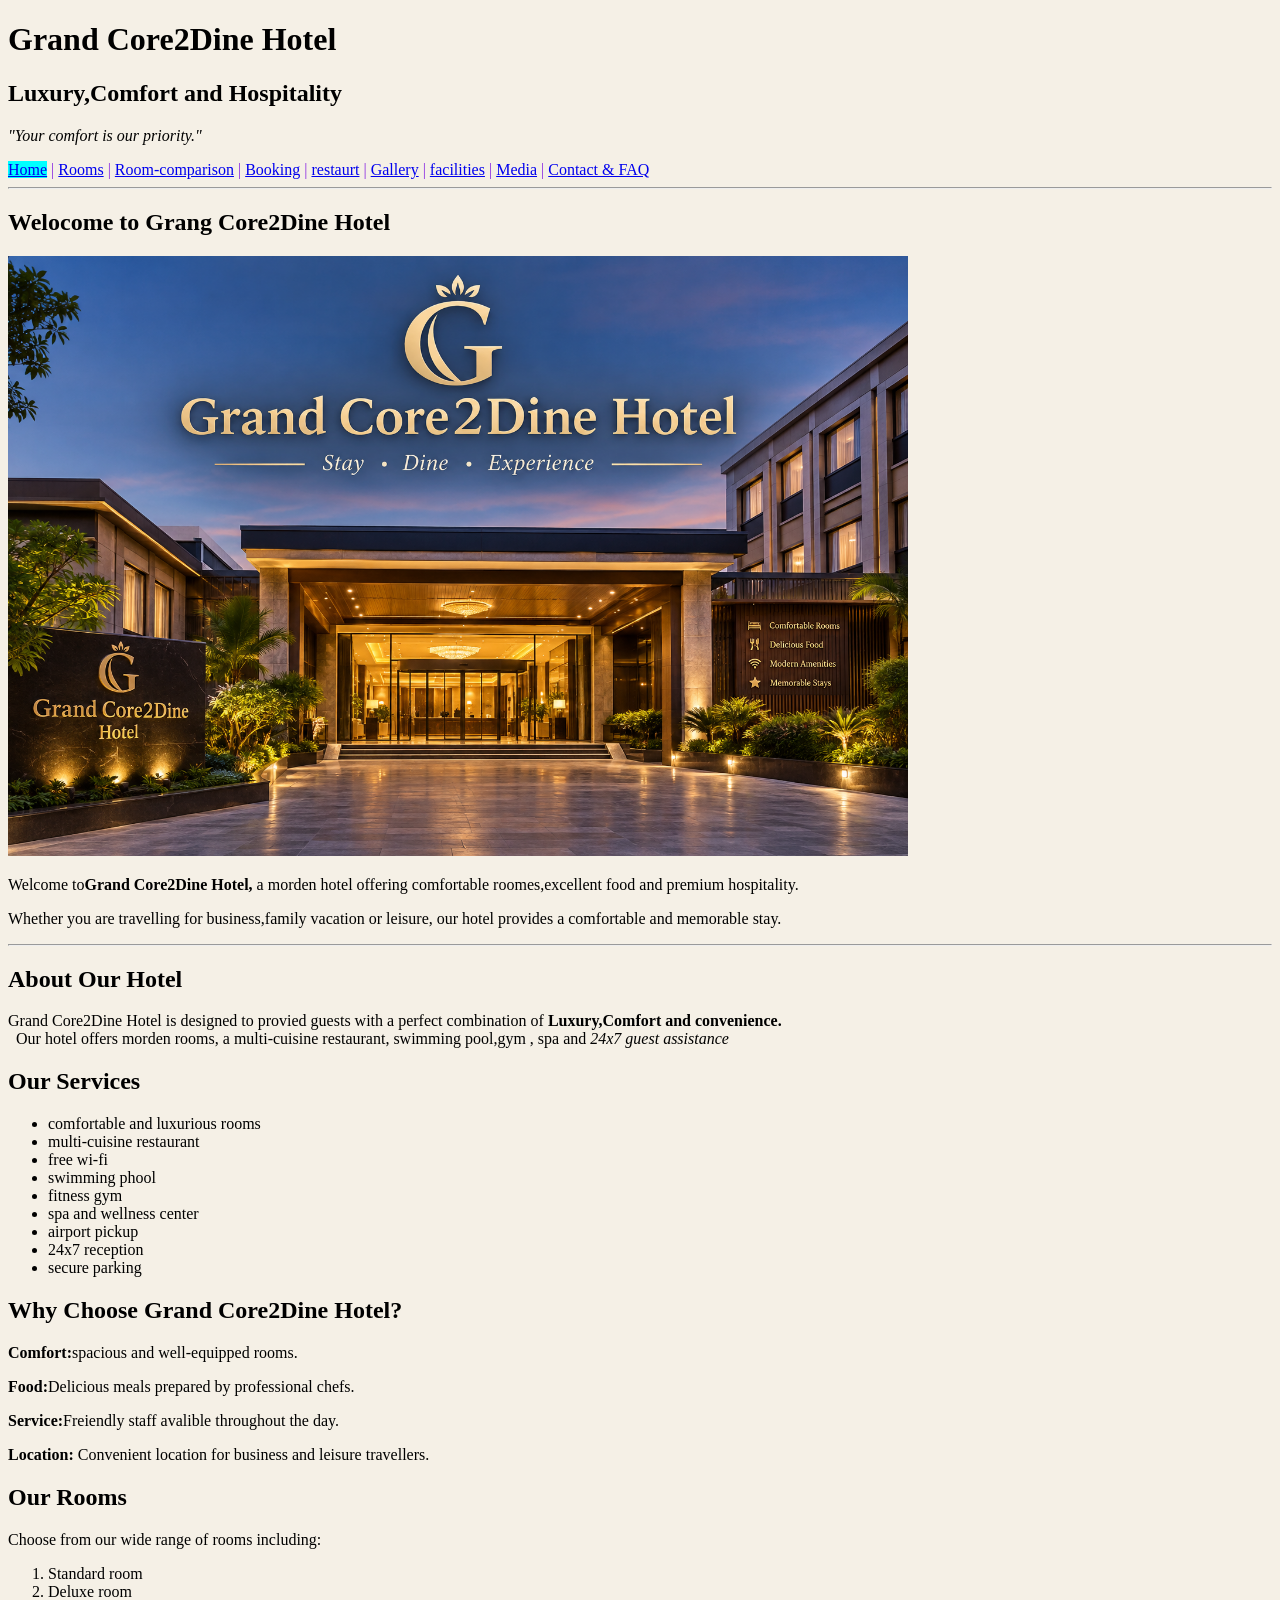
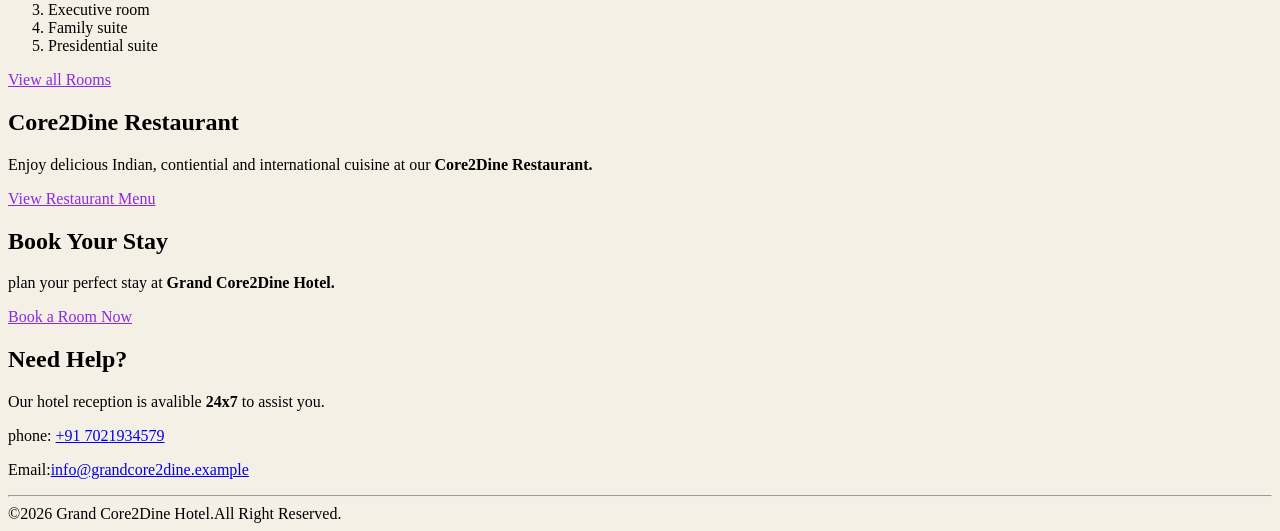
<file: index.html>
<!DOCTYPE html>
<html lang="en">
<head>
    <meta charset="UTF-8">
    <meta name="viewport" content="width=device-width, initial-scale=1.0">
    <link rel="stylesheet" href="stylee.css">
    <title>Document</title>
</head>
<body>
    <header>
        <h1>Grand Core2Dine Hotel</h1>
        <h2>Luxury,Comfort and Hospitality</h2>
        <p><em>"Your comfort is our priority."</em></p>
        </header>
        <nav class="nav" style="color: blueviolet;">
            <a href="index.html" style="background-color: aqua;">Home</a> |
            <a href="roooms.html">Rooms</a> |
            <a href="room-comparison.html">Room-comparison</a> |
            <a href="booking.html">Booking</a> |
            <a href="restaurt.html">restaurt</a> |
            <a href="gallery.html">Gallery</a> |
            <a href="facilities.html">facilities</a> |
            <a href="media.html">Media</a> |
            <a href="contact.html">Contact & FAQ</a>

        </nav>
        <main>
        <hr>
        <h2>Welocome to Grang Core2Dine Hotel</h2>
            <image src="assets/images/grand_hotel.png" width="900" hight="300"></image>
            <p>Welcome to<strong>Grand Core2Dine Hotel,</strong> a morden hotel offering comfortable roomes,excellent food and premium hospitality. </p>
            <p>Whether you are travelling for business,family vacation or leisure, our hotel provides a <mark>comfortable and memorable stay.</mark></p>
       <hr>
       <h2>About Our Hotel</h2>
       <p1>Grand Core2Dine Hotel is designed to provied guests with a perfect combination of <b> Luxury,Comfort and convenience.</b></p1><br>&nbsp;
<p1>Our hotel offers morden rooms, a multi-cuisine restaurant, swimming pool,gym , spa and <i>24x7 guest assistance</i></p1>
<h2>Our Services</h2>
<ul>
    <li>comfortable and luxurious rooms</li>
    <li>multi-cuisine restaurant</li>
    <li>free wi-fi</li>
    <li>swimming phool</li>
    <li>fitness gym</li>
    <li>spa and wellness center</li>
    <li>airport pickup</li>
    <li>24x7 reception</li>
    <li>secure parking</li>
</ul>
<h2>Why Choose Grand Core2Dine Hotel?</h2>
<p><b>Comfort:</b>spacious and well-equipped rooms.</p>
<p><b>Food:</b>Delicious meals prepared by professional chefs.</p>
<p><b>Service:</b>Freiendly staff avalible throughout the day.</p>
<p><b>Location:</b> Convenient location for business and leisure travellers.</p>
<h2>Our Rooms</h2>
<p>Choose from our wide range of rooms including:</p>
<ol>
    <li>Standard room</li>
    <li>Deluxe room</li>
    <li>Executive room</li>
    <li>Family suite</li>
    <li>Presidential suite</li>
</ol>
<a href="roooms.html" style="color: blueviolet;">View all Rooms</a>
<h2>Core2Dine Restaurant</h2>
<p>Enjoy delicious Indian, contiential and international cuisine at our <b>Core2Dine Restaurant.</b></p>
<a href="restaurt.html" style="color:blueviolet;">View Restaurant Menu</a>
<h2>Book Your Stay</h2>
<p>plan your perfect stay at <b>Grand Core2Dine Hotel.</b></p>
<a href="roooms.html" style="color: blueviolet;">Book a Room Now</a>
<h2>Need Help?</h2>
<p>Our hotel reception is avalible <b>24x7</b> to assist you.</p>
<p>phone: <a href="tel:+91 7021934579">+91 7021934579</a></p>
<p>Email:<a href="email:info@grandcore2dine.example">info@grandcore2dine.example</a></p>
<hr>
<footer>
    &copy;2026 Grand Core2Dine Hotel.All Right Reserved.
</footer>

        </main>
  
</body>
</html>
</file>
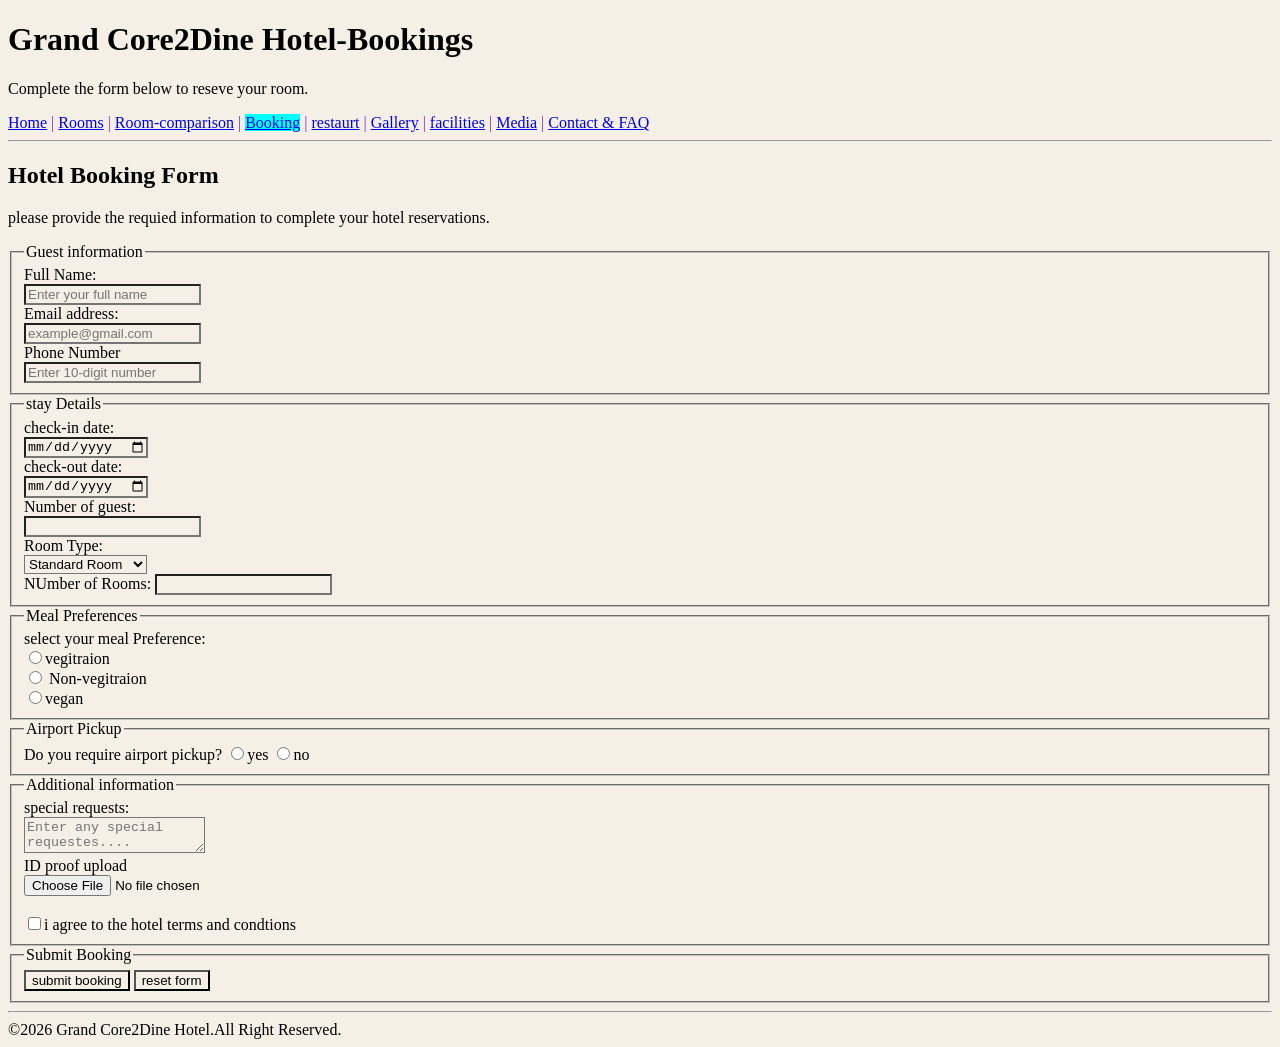
<file: booking.html>
<!DOCTYPE html>
<html lang="en">
<head>
    <meta charset="UTF-8">
     <link rel="stylesheet" href="stylee.css">
    <meta name="viewport" content="width=device-width, initial-scale=1.0">
    <title>Document</title>
</head>
<body>
    <header>
         <h1>Grand Core2Dine Hotel-Bookings</h1>
         <p>Complete the form below to reseve your room.</p>
         <nav class="nav" style="color: blueviolet;">
            <a href="index.html">Home</a> |
            <a href="roooms.html">Rooms</a> |
            <a href="room-comparison.html">Room-comparison</a> |
            <a href="booking.html" style="background-color: aqua;">Booking</a> |
            <a href="restaurt.html">restaurt</a> |
            <a href="gallery.html">Gallery</a> |
            <a href="facilities.html">facilities</a> |
            <a href="media.html">Media</a> |
            <a href="contact.html">Contact & FAQ</a>
            <nav>
<hr>
    </header>
    <main>
    <h2>Hotel Booking Form</h2>
    <p>please provide the requied information to complete your hotel reservations. </p>
    <form>
        <fieldset>
            <legend>
                Guest information
            </legend>
            <label>Full Name:</label><br>
            <input type="text" placeholder="Enter your full name"><br>
            <label>
                Email address:
            </label><br>
            <input type="email" placeholder="example@gmail.com">
            <br>
            <label>Phone Number</label><br>
            <input  type="tel" placeholder="Enter 10-digit number">
        </fieldset>
        <fieldset>
            <legend>stay Details</legend>
            <label>check-in date:</label><br>
            <input type="date"><br>
            <label>check-out date:</label><br>
            <input type="date">
            <br>
            <label>Number of guest:</label>
            <br>
            <input type="number"><br>
            <label>Room Type:</label><br>
            <select placeholder="---select Room TYpe---">
                <option>Standard Room</option>
                <option>Deluxe Room</option>
                <optio>Executive Room</option>
                <option>Family suite</option>
                <option>Presidential suits</option>
            </select>
            <br>
            <label>NUmber of Rooms:</label>
            <input type="number">
        </fieldset>
        <fieldset>
            <legend>Meal Preferences</legend>
            <label>select your meal Preference:</label><br>
            <input type="radio">vegitraion<br>
            <input type="radio"> Non-vegitraion<br>
            <input type="radio">vegan
        </fieldset>
        <fieldset>
            <legend>Airport Pickup</legend>
            <label>Do you require airport pickup?</label>
            <input type="radio">yes
            <input type="radio">no
        </fieldset>
        <fieldset>
            <legend>Additional information</legend>
            <label>special requests:</label>
            <br>
            <textarea placeholder="Enter any special requestes...."></textarea>
            <br>
            <label>ID proof upload</label>
            <br>
            <input type="file">
            <br><br>
            <input type="checkbox">i agree to the hotel terms and condtions
        </fieldset>
        <fieldset>
            <legend>Submit Booking</legend>
            <input type="submit" value="submit booking">
            <input type="reset" value="reset form">
        </fieldset>
    </form>
    </main>
    <hr>
     <footer>
    &copy;2026 Grand Core2Dine Hotel.All Right Reserved.
</footer>
</body>
</html>
</file>
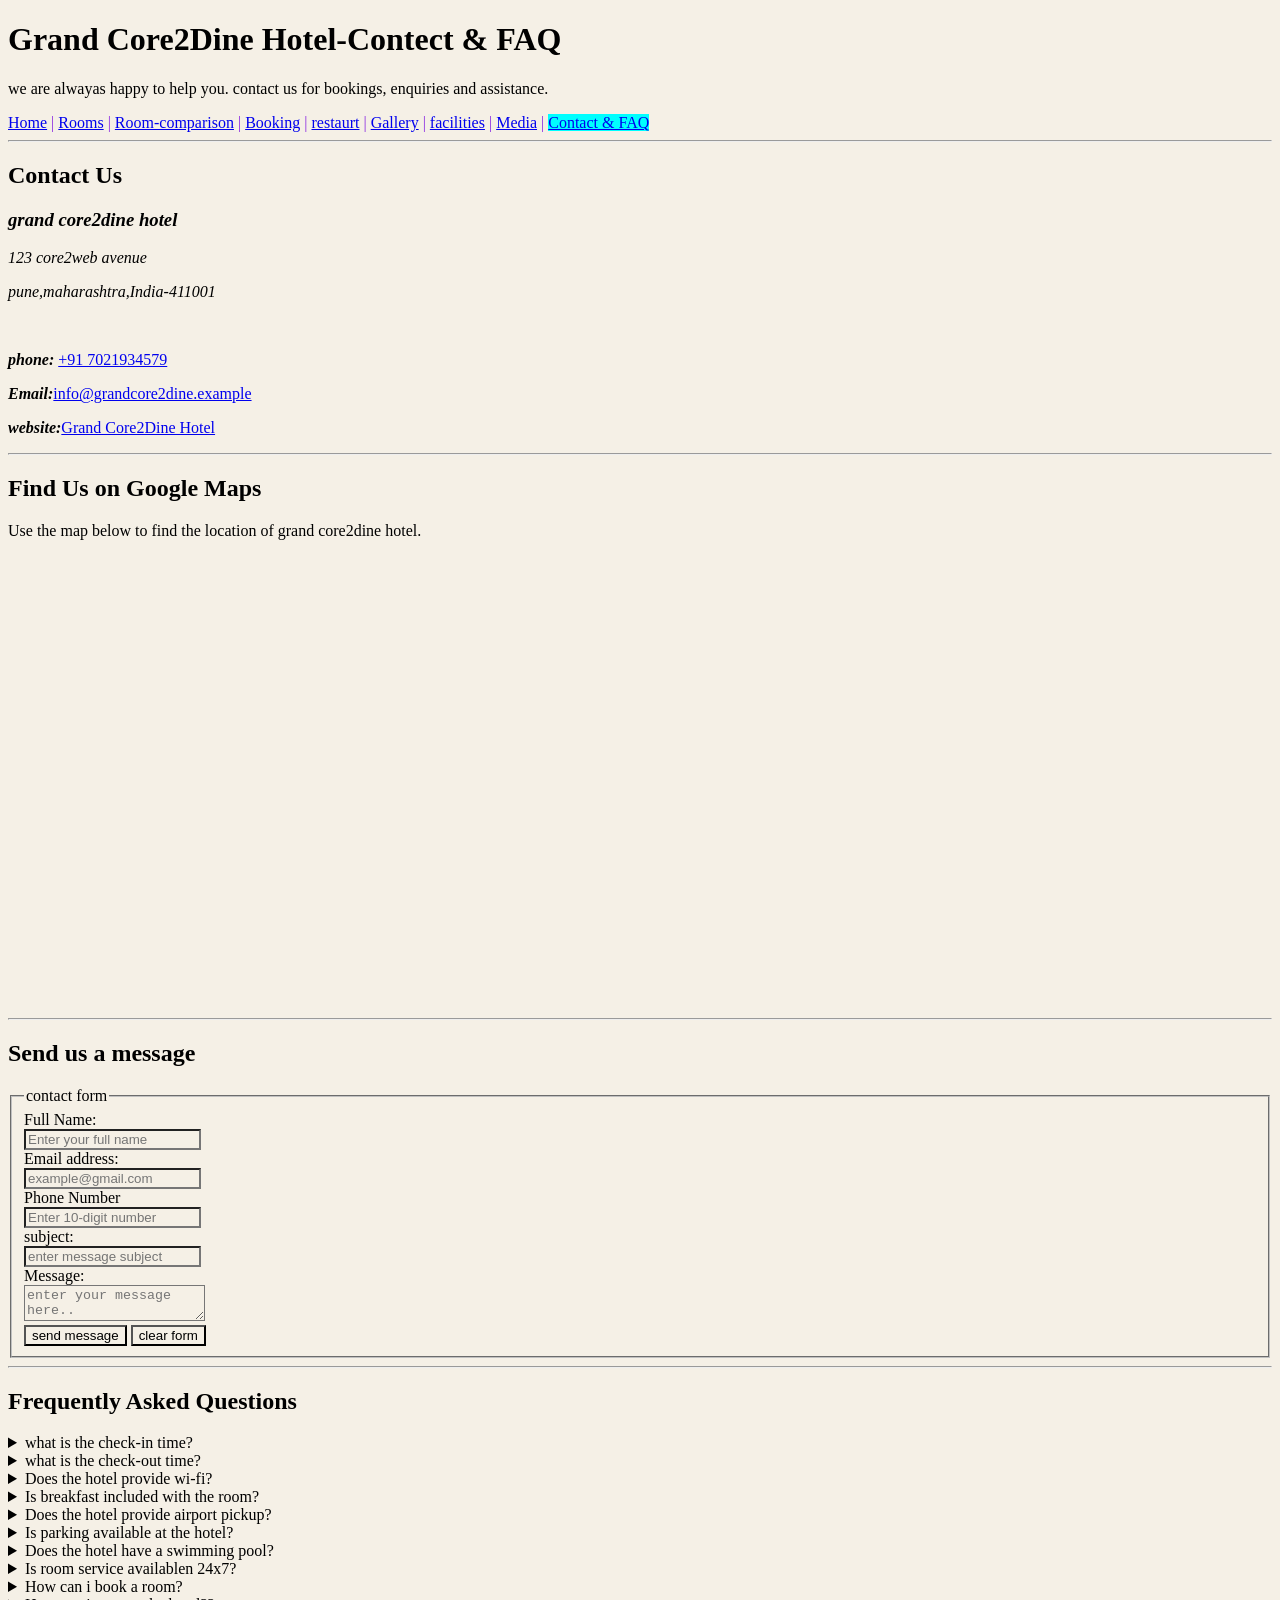
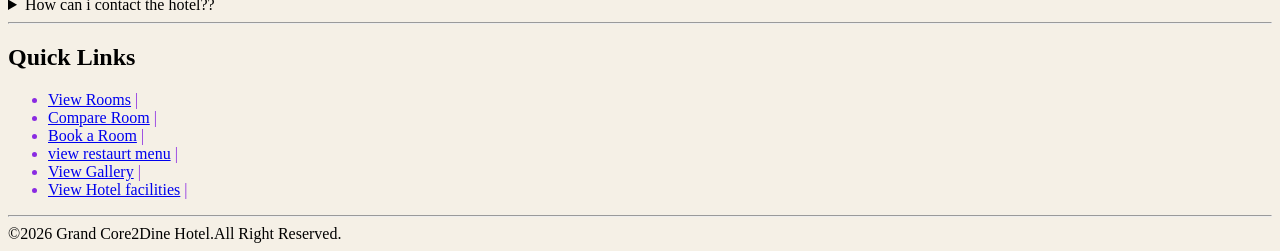
<file: contact.html>
<!DOCTYPE html>
<html lang="en">
<head>
    <meta charset="UTF-8">
     <link rel="stylesheet" href="stylee.css">
    <meta name="viewport" content="width=device-width, initial-scale=1.0">
    <title>Document</title>
</head>
<body>
    <header>
 <h1>Grand Core2Dine Hotel-Contect & FAQ</h1>
         <p>we are alwayas happy to help you. contact us for bookings, enquiries and assistance.</p>
         <nav class="nav" style="color: blueviolet;">
            <a href="index.html">Home</a> |
            <a href="roooms.html">Rooms</a> |
            <a href="room-comparison.html">Room-comparison</a> |
            <a href="booking.html">Booking</a> |
            <a href="restaurt.html">restaurt</a> |
            <a href="gallery.html">Gallery</a> |
            <a href="facilities.html">facilities</a> |
            <a href="media.html">Media</a> |
            <a href="contact.html" style="background-color: aqua;">Contact & FAQ</a>
            <nav>
                <hr>
    </header>
    <main> 
<h2>Contact Us</h2>
<h3><i>grand core2dine hotel</i></h3>
<p><em>123 core2web avenue</em></p>
<p><em>pune,maharashtra,India-411001</em></p>
<br>
<p><b><i>phone: </i></b><a href="tel:+91 7021934579">+91 7021934579</a></p>
<p><b><i>Email:</i></b><a href="email:info@grandcore2dine.example">info@grandcore2dine.example</a></p>
<p><b><i>website:</i></b><a href="index.html">Grand Core2Dine Hotel</a> </p>
<hr>
<h2>Find Us on Google Maps</h2>
<p>Use the map below to find the location of grand  core2dine hotel.</p>
<iframe src="https://www.google.com/maps/embed?pb=!1m14!1m12!1m3!1d60549.36367028144!2d73.82141145000001!3d18.468468499999997!2m3!1f0!2f0!3f0!3m2!1i1024!2i768!4f13.1!5e0!3m2!1sen!2sin!4v1793089411716!5m2!1sen!2sin" width="600" height="450" style="border:0;" allowfullscreen="" loading="lazy" referrerpolicy="strict-origin-when-cross-origin"></iframe>
<hr>
<h2>Send  us a message</h2>
<form>
    <fieldset>
        <legend>contact form</legend>
         <label>Full Name:</label><br>
            <input type="text" placeholder="Enter your full name"><br>
            <label>
                Email address:
            </label><br>
            <input type="email" placeholder="example@gmail.com">
            <br>
            <label>Phone Number</label><br>
            <input  type="tel" placeholder="Enter 10-digit number"><br>
        <label>subject:</label><br>
        <input type="text" placeholder="enter message subject">
        <br>
        <label>Message:</label><br>
        <textarea placeholder="enter your message here.." width="100" height="70"></textarea>
        <br>
        <input type="button" value="send message">
        <input type="button" value="clear form">
    </fieldset>
    </form>
    <hr>
    <h2>Frequently Asked Questions</h2>
    <details><summary>what is the check-in time?</summary>
         <p>time is 10:00am</p>
    </details>
     <details><summary>what is the check-out time?</summary>
         <p>time is 12:00am</p>
    </details>
     <details><summary>Does the hotel provide wi-fi?</summary>
         <p>Yes</p>
    </details>
     <details><summary>Is breakfast included with the room?</summary>
         <p>It depends on your booking n type of room.</p>
    </details>
     <details><summary>Does the hotel provide airport pickup?</summary>
         <p>Yes</p>
    </details>
     <details><summary>Is parking available at the hotel?</summary>
         <p>Yes</p>
    </details>
     <details><summary>Does the hotel have a swimming pool?</summary>
         <p>Yes</p>
    </details>
     <details><summary>Is room service availablen 24x7?</summary>
         <p>Yes</p>
    </details>
     <details><summary>How can i book a room?</summary>
         <p>you can use our online booking form to select your room and provide your stay details.</p>
    </details>
     <details><summary>How can i contact the hotel??</summary>
         <p>from website or call us .</p>
    </details>
    <hr>
     <h2>Quick Links

     </h2>
    <ul style="color: blueviolet;">
    
           <li><a href="roooms.html"> View Rooms</a> |</li>
          <li><a href="room-comparison.html">Compare Room</a> |</li>
          <li><a href="booking.html">Book a Room</a> |</li>
          <li><a href="restaurt.html">view restaurt menu</a> |</li>
            <li><a href="gallery.html"> View Gallery</a> |</li>
           <li><a href="facilities.html">View Hotel facilities</a> |</li>
    </ul>
    </main>
    <hr>
 <footer>
    &copy;2026 Grand Core2Dine Hotel.All Right Reserved.
</footer>
</body>
</html>
</file>
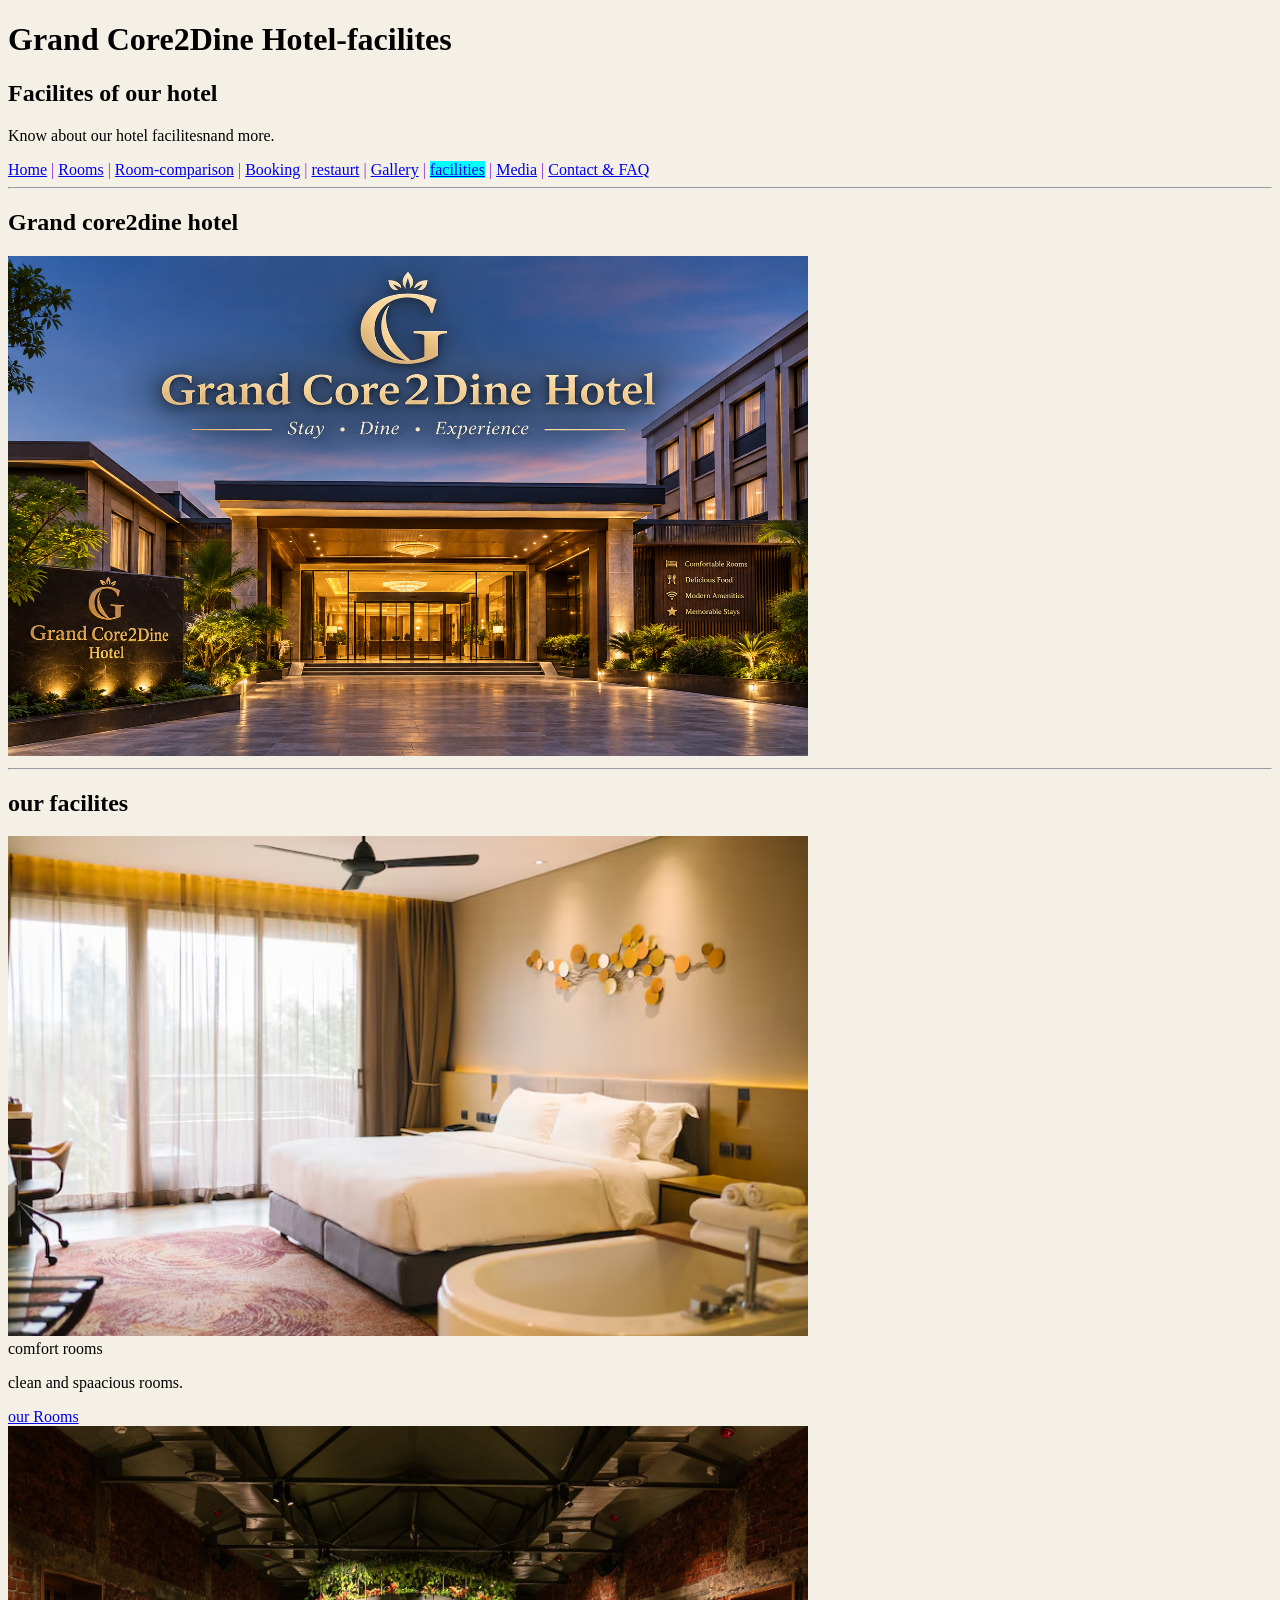
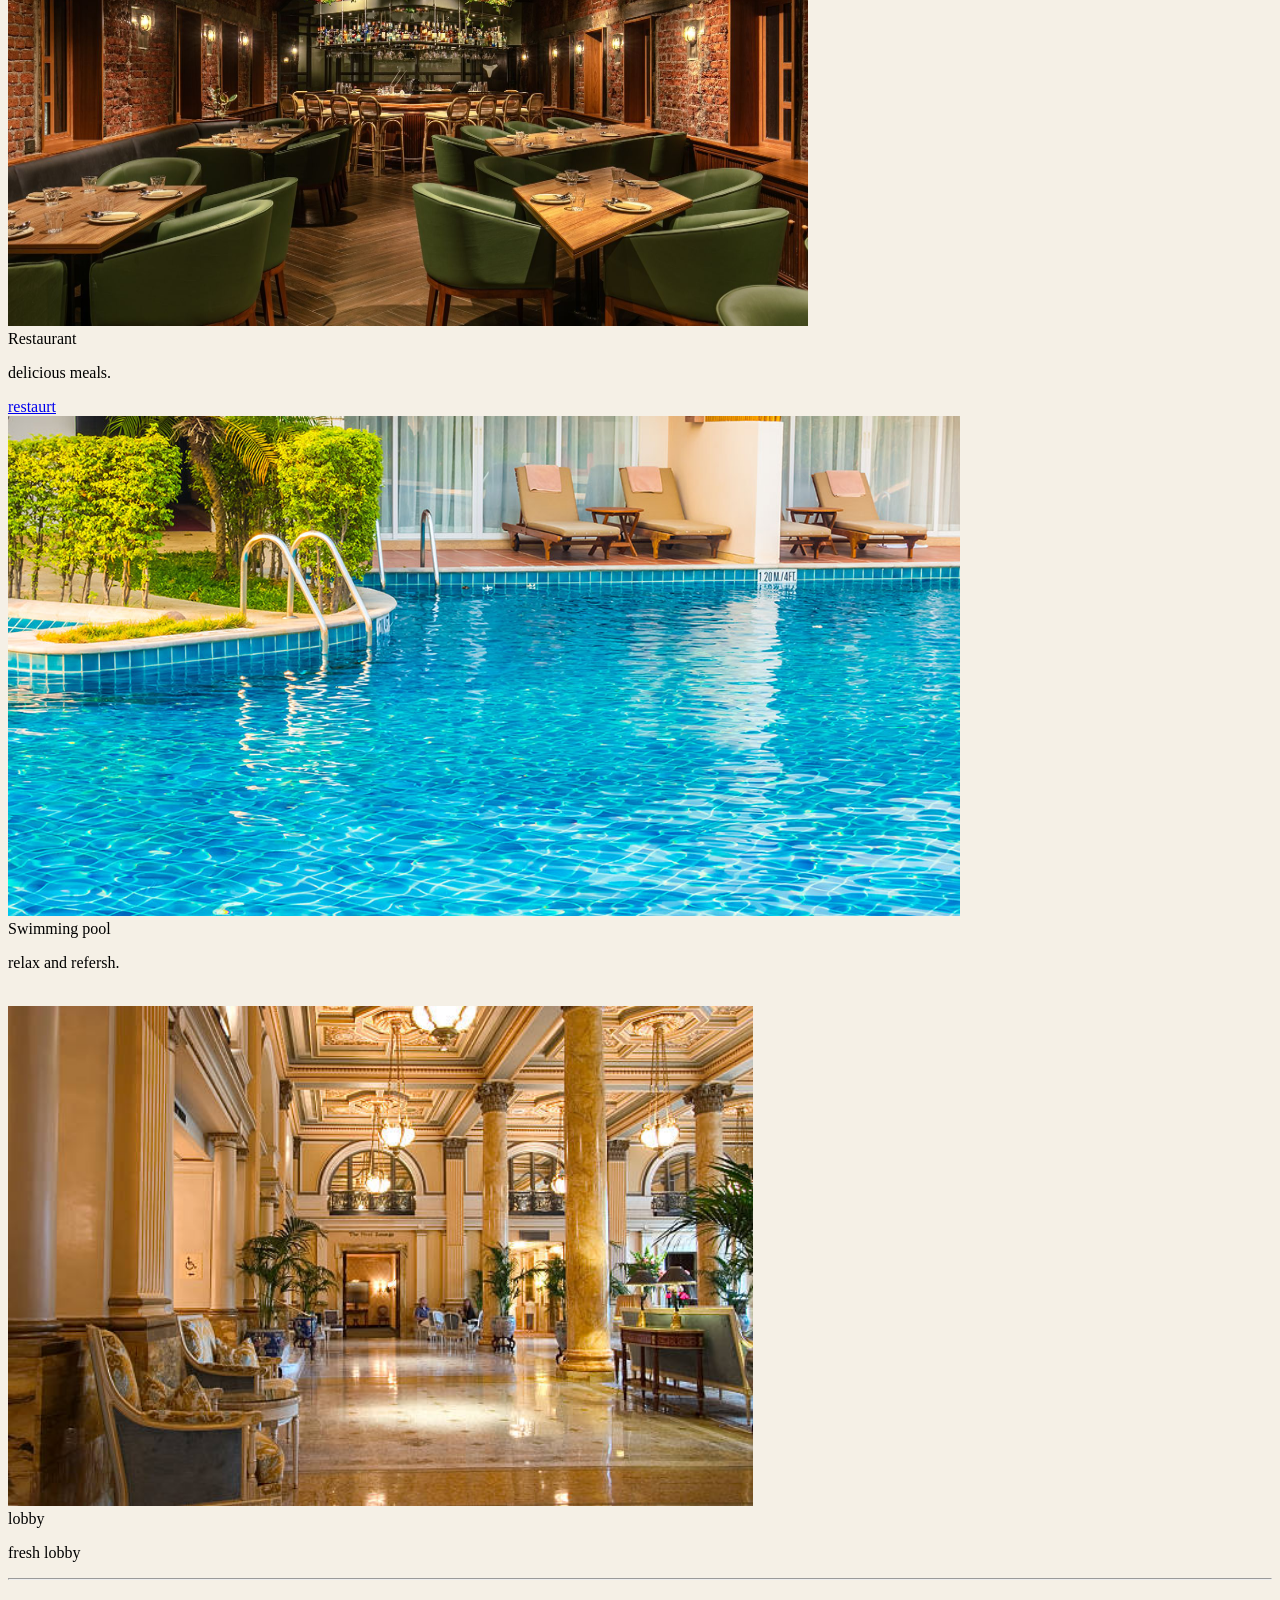
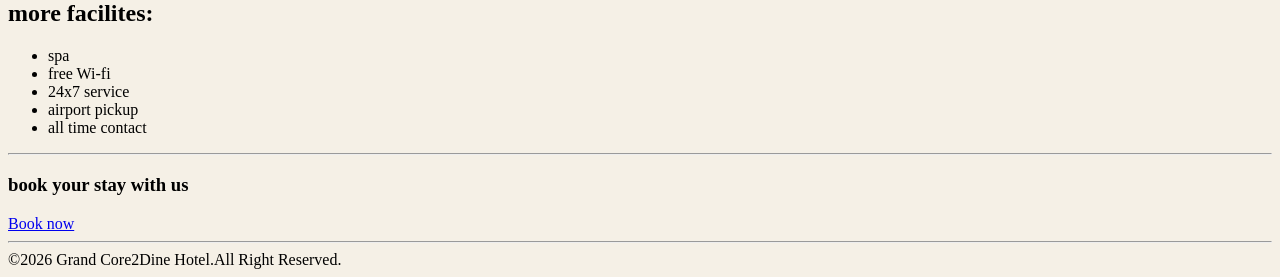
<file: facilities.html>
<!DOCTYPE html>
<html lang="en">
<head>
    <meta charset="UTF-8">
     <link rel="stylesheet" href="stylee.css">
    <meta name="viewport" content="width=device-width, initial-scale=1.0">
    <title>Document</title>
</head>
<body>
    <header>
        <h1>Grand Core2Dine Hotel-facilites</h1>
        <h2>Facilites of our hotel</h2>
        <p>Know about our hotel facilitesnand more.</p>
        <nav class="nav" style="color: blueviolet;">
            <a href="index.html">Home</a> |
            <a href="roooms.html">Rooms</a> |
            <a href="room-comparison.html">Room-comparison</a> |
            <a href="booking.html">Booking</a> |
            <a href="restaurt.html">restaurt</a> |
            <a href="gallery.html">Gallery</a> |
            <a href="facilities.html" style="background-color: aqua;">facilities</a> |
            <a href="media.html">Media</a> |
            <a href="contact.html">Contact & FAQ</a>
            <nav>
                <hr>
            
    </header>
    <main>
        <h2>Grand core2dine hotel</h2>
        <image src="assets/images/grand_hotel.png" height="500" width="800"></image>
        <hr>
        <h2>
            our facilites
        </h2>
       
            <image src="assets/images/room1.avif" width="800" height="500"></image>
            <figcaption>comfort rooms</figcaption>
            <p>clean and spaacious rooms.</p>
            <a href="roooms.html"> our Rooms</a>
            <br>
            <image src="assets/images/restaurant.webp" width="800" height="500"></image>
            <figcaption>Restaurant</figcaption>
            <p>delicious meals.</p>
            <a href="restaurt.html">restaurt</a><br>
            <image src="assets/images/pool.jpg" widthwidth="500" height="500"></image>
            <figcaption>Swimming pool</figcaption>
            <p>relax and refersh.</p> <br>
            <image src="assets/images/lobby.jpg" widthwidth="800" height="500"></image>
            <figcaption>lobby</figcaption>
            <p>fresh lobby</p>
            <hr>
            <h2>more facilites:</h2>
            <ul>
                <li>spa</li>
                <li>free Wi-fi</li>
                <li>24x7 service</li>
                <li>airport pickup</li>
                <li>all time contact</li>
            </ul>
            <hr>
           <h3>book your stay with us</h3>
            <a href="booking.html">Book now</a> 
            <hr>
              <footer>
    &copy;2026 Grand Core2Dine Hotel.All Right Reserved.
</footer>
            
       
    </main>
</body>
</html>
</file>
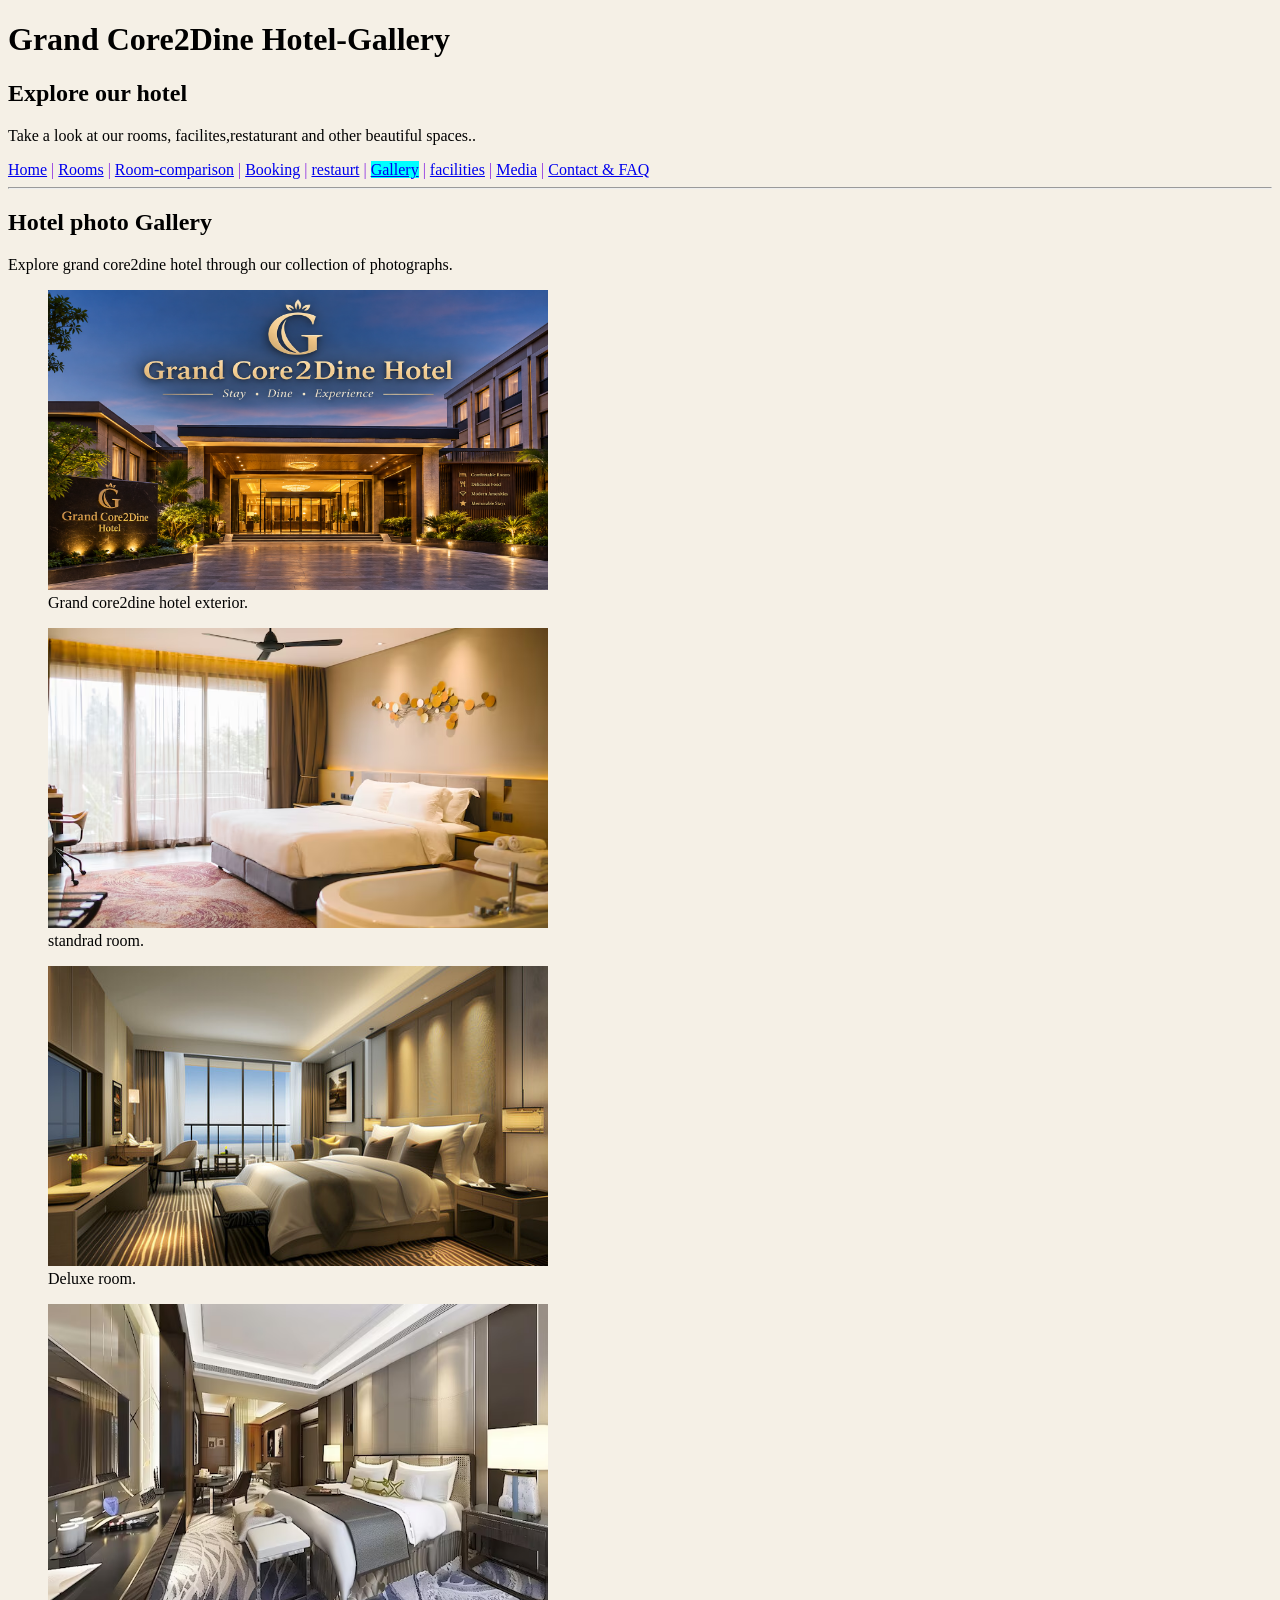
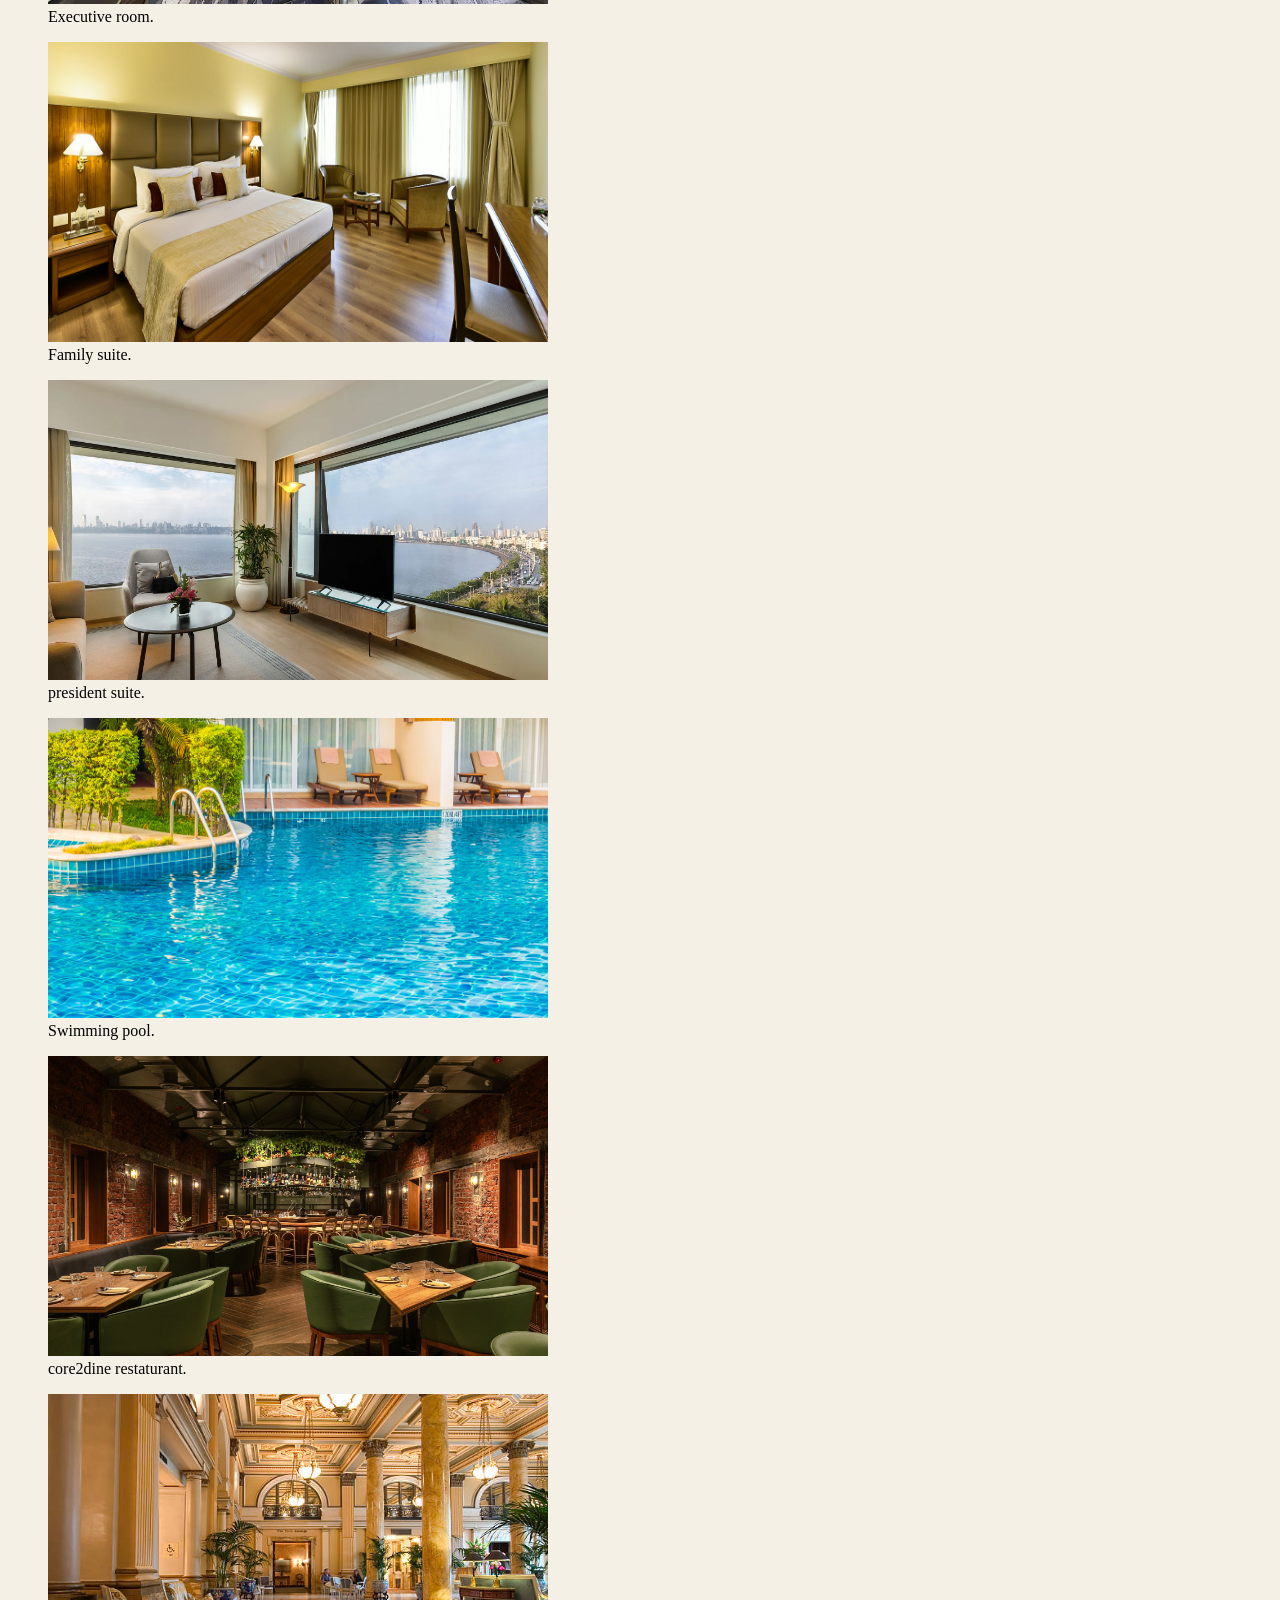
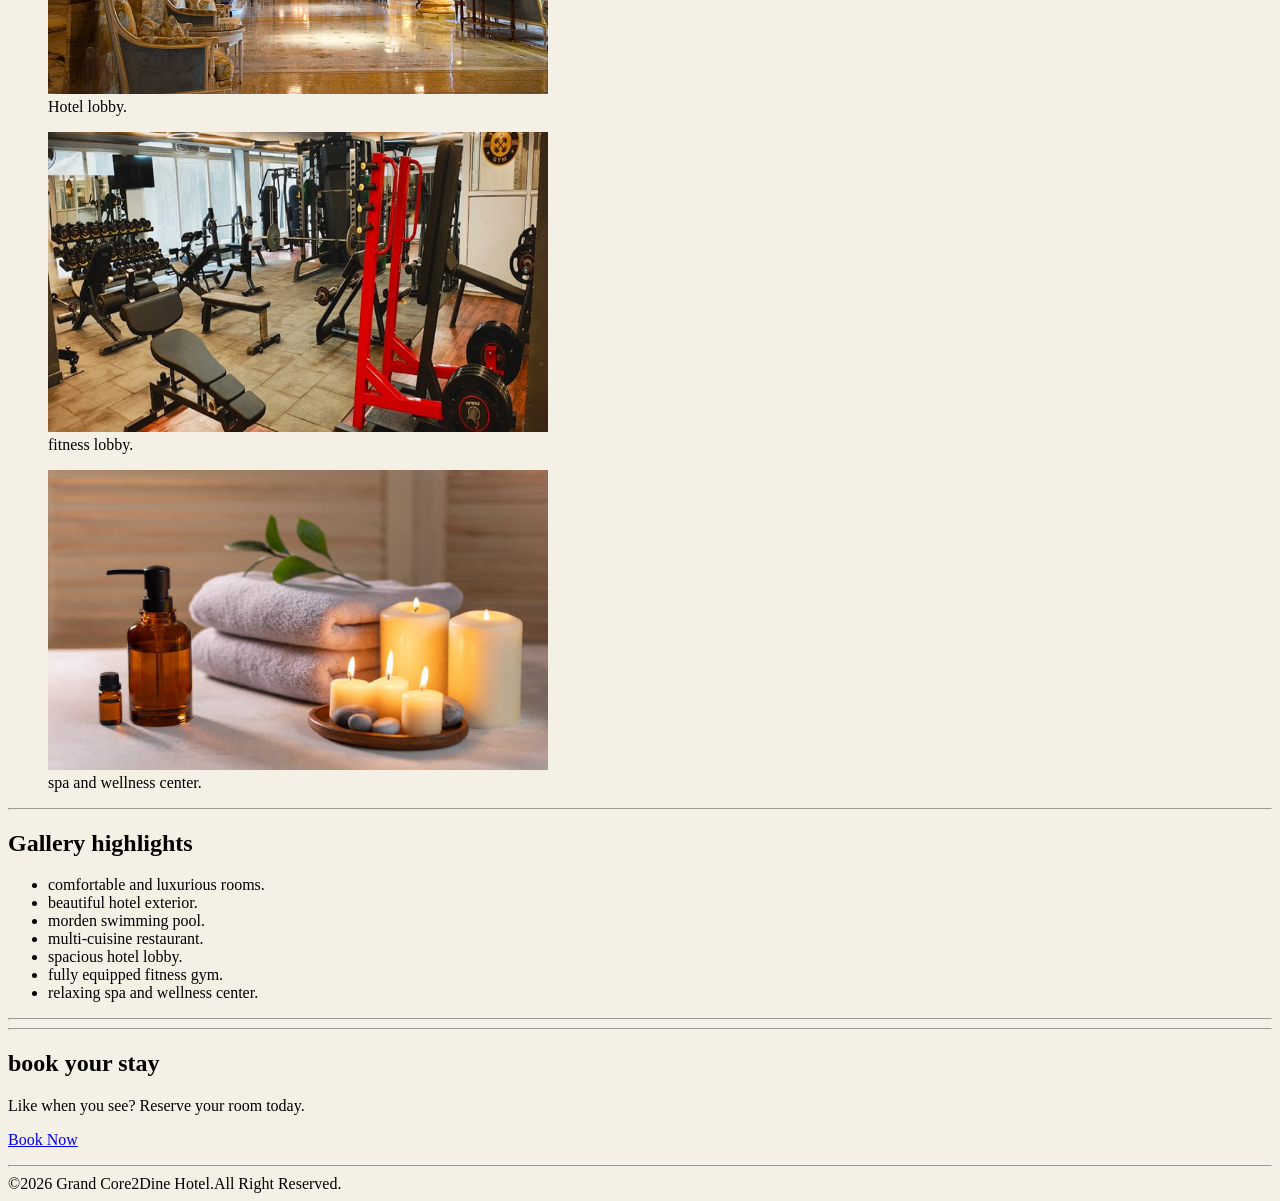
<file: gallery.html>
<!DOCTYPE html>
<html lang="en">
<head>
    <meta charset="UTF-8">
     <link rel="stylesheet" href="stylee.css">
    <meta name="viewport" content="width=device-width, initial-scale=1.0">
    <title>Document</title>
</head>
<body>
    <header>
         <h1>Grand Core2Dine Hotel-Gallery</h1>
        <h2>Explore our hotel</h2>
        <p>Take a look at our rooms, facilites,restaturant and other beautiful spaces..</p>
        <nav class="nav" style="color: blueviolet;">
            <a href="index.html">Home</a> |
            <a href="roooms.html">Rooms</a> |
            <a href="room-comparison.html">Room-comparison</a> |
            <a href="booking.html">Booking</a> |
            <a href="restaurt.html">restaurt</a> |
            <a href="gallery.html" style="background-color: aqua;">Gallery</a> |
            <a href="facilities.html">facilities</a> |
            <a href="media.html">Media</a> |
            <a href="contact.html">Contact & FAQ</a>
            <nav>
                <hr>
    </header>
    <main>
        <h2>Hotel photo Gallery</h2>
        <p>Explore grand core2dine hotel through our collection of photographs.</p>
        <figure>
            <image src="assets/images/grand_hotel.png" height="300" width="500"></image>
            <figcaption>Grand core2dine hotel exterior.</figcaption>
        </figure>
        <figure>
            <image src="assets/images/room1.avif" height="300" width="500"></image>
            <figcaption>standrad room.</figcaption>
        </figure><figure>
            <image src="assets/images/room2.jpg" height="300" width="500"></image>
            <figcaption>Deluxe room.</figcaption>
        </figure><figure>
            <image src="assets/images/room3.avif" height="300" width="500"></image>
            <figcaption>Executive room.</figcaption>
        </figure><figure>
            <image src="assets/images/room4.jpg" height="300" width="500"></image>
            <figcaption>Family suite.</figcaption>
        </figure><figure>
            <image src="assets/images/room5.webp" height="300" width="500"></image>
            <figcaption>president suite.</figcaption>
        </figure>
       <figure>
            <image src="assets/images/pool.jpg" height="300" width="500"></image>
            <figcaption>Swimming pool.</figcaption>
        </figure><figure>
            <image src="assets/images/restaurant.webp" height="300" width="500"></image>
            <figcaption>core2dine restaturant.</figcaption>
        </figure><figure>
            <image src="assets/images/lobby.jpg" height="300" width="500"></image>
            <figcaption>Hotel lobby.</figcaption>
        </figure><figure>
            <image src="assets/images/gym.jpg" height="300" width="500"></image>
            <figcaption>fitness lobby.</figcaption>
        </figure>
        <figure>
            <image src="assets/images/spa.jpg" height="300" width="500"></image>
            <figcaption>spa and wellness center.</figcaption>
        </figure>
<hr>
<h2>Gallery highlights</h2>
<ul>
    <li>comfortable and luxurious rooms.</li>
    <li>beautiful hotel exterior.</li>
    <li>morden swimming pool.</li>
    <li>multi-cuisine restaurant.</li>
    <li>spacious hotel lobby.</li>
    <li>fully equipped fitness gym.</li>
    <li>relaxing spa and wellness center.</li>
</ul>
<hr>
<hr>
<h2>book your stay</h2>
<p>Like when you see? Reserve your room today.</p>
<p style="color: blueviolet;"><a href="booking.html">Book Now</a> </p>

    </main>
    <hr>
    <footer>
    &copy;2026 Grand Core2Dine Hotel.All Right Reserved.
</footer>
</body>
</html>
</file>
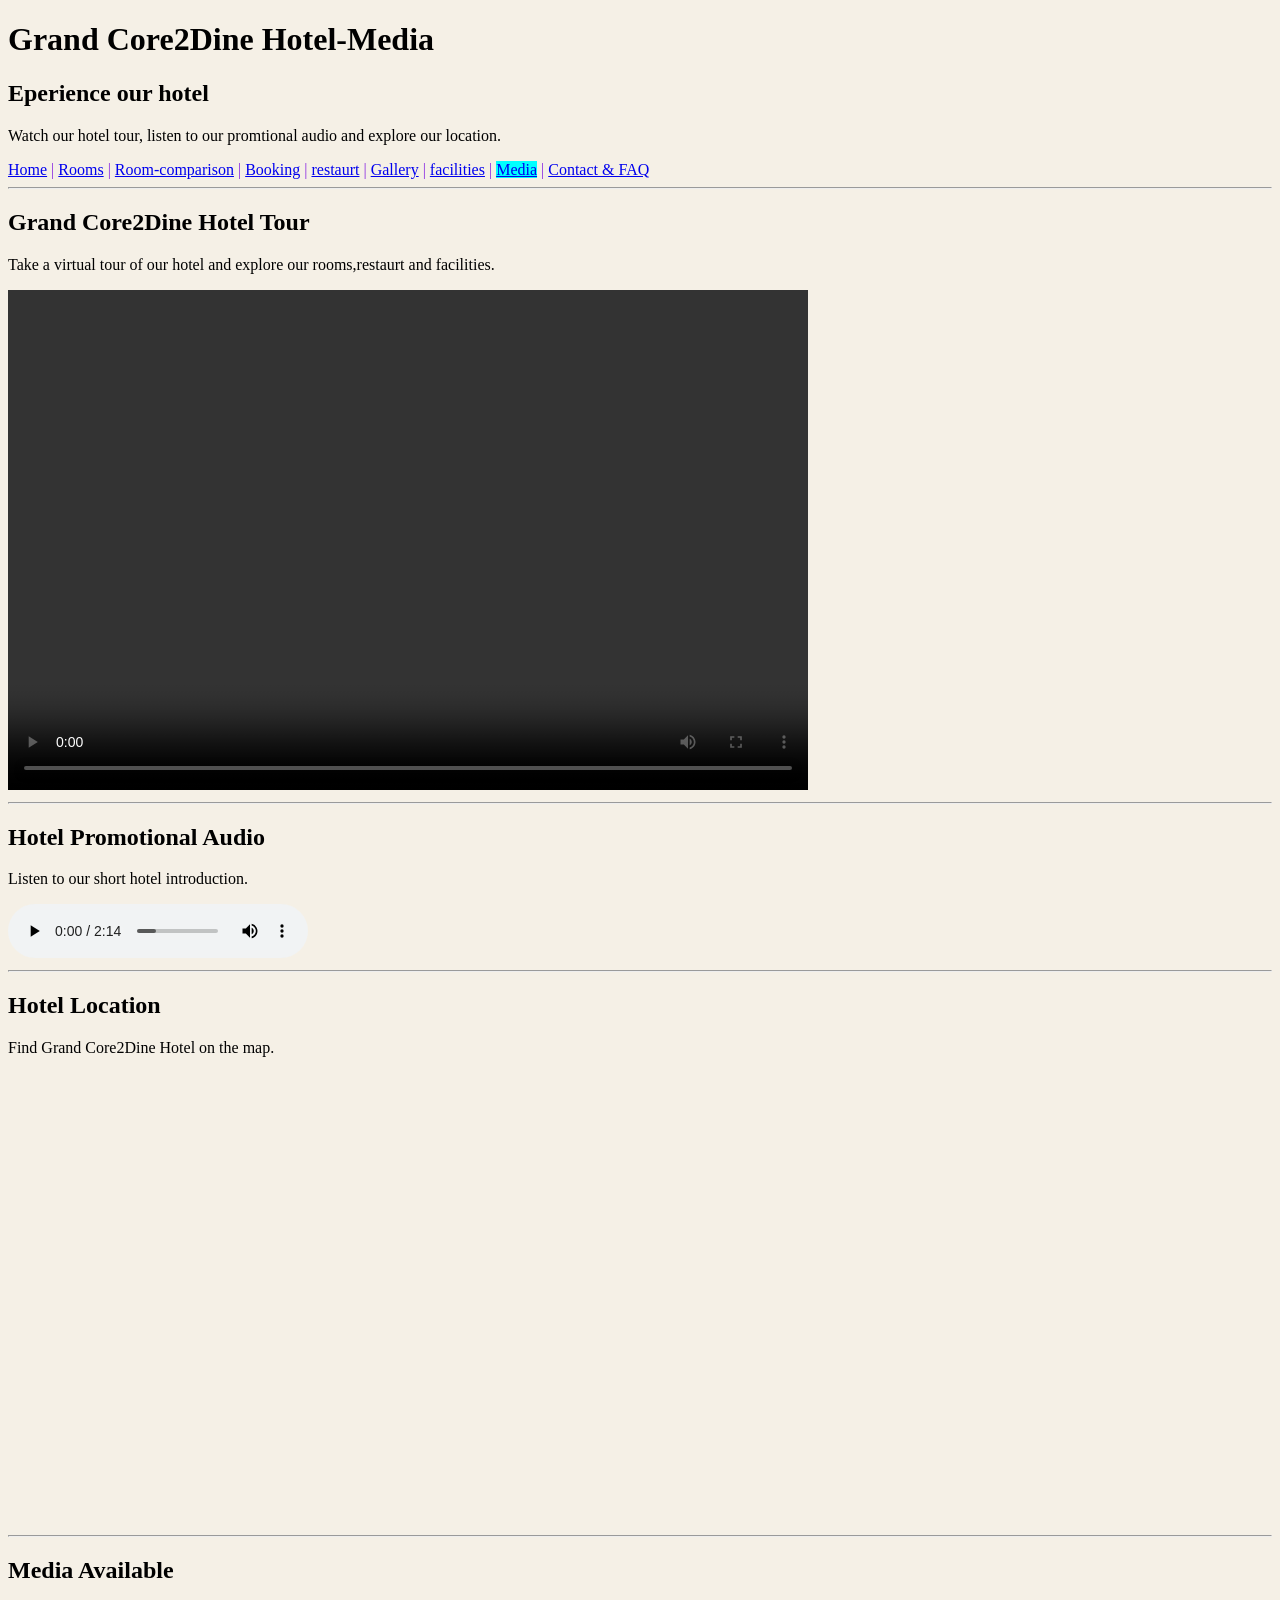
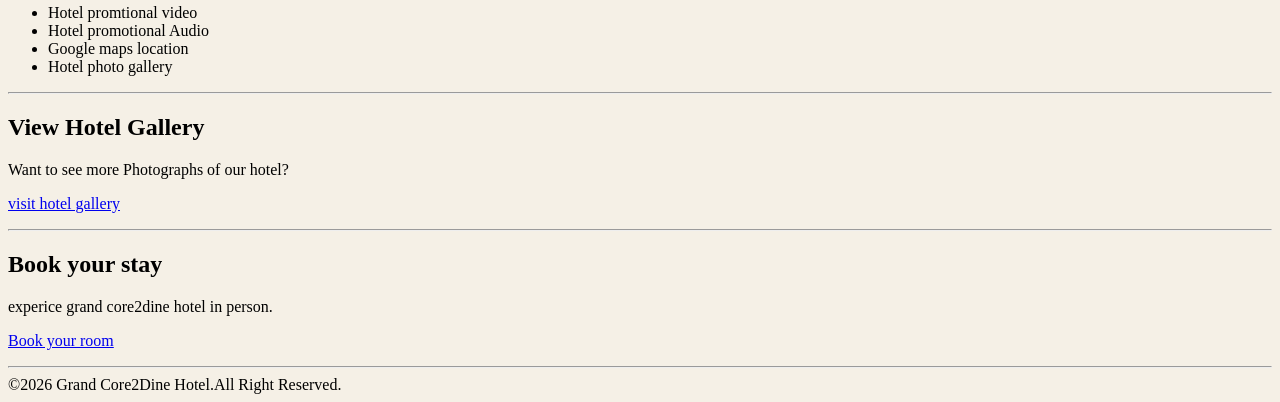
<file: media.html>
<!DOCTYPE html>
<html lang="en">
<head>
    <meta charset="UTF-8">
     <link rel="stylesheet" href="stylee.css">
    <meta name="viewport" content="width=device-width, initial-scale=1.0">
    <title>Document</title>
</head>
<body>
    <header>
        <h1>Grand Core2Dine Hotel-Media</h1>
        <h2>Eperience our hotel</h2>
        <p>Watch our hotel tour, listen to our promtional audio and explore our location.</p>
        <nav class="nav" style="color: blueviolet;">
            <a href="index.html">Home</a> |
            <a href="roooms.html">Rooms</a> |
            <a href="room-comparison.html">Room-comparison</a> |
            <a href="booking.html">Booking</a> |
            <a href="restaurt.html">restaurt</a> |
            <a href="gallery.html">Gallery</a> |
            <a href="facilities.html">facilities</a> |
            <a href="media.html" style="background-color: aqua;">Media</a> |
            <a href="contact.html">Contact & FAQ</a>
            <nav>
                <hr>
    </header>
    <main>
        <h2>Grand Core2Dine Hotel Tour</h2>
        <p>Take a virtual tour of our hotel and explore our rooms,restaurt and facilities.</p>
        <video  width="800" height="500" controls> <source src="assets/video/hotel_tour.mp4">
        </video>
        <hr>
        <h2>Hotel Promotional Audio</h2>
        <p>Listen to our short hotel introduction.</p>
        <audio controls><source src="assets/audio/hotel_tour.mp3"> </audio>
        <hr>
        <h2>Hotel Location</h2>
        <p>Find Grand Core2Dine Hotel on the map.</p>
        <iframe src="https://www.google.com/maps/embed?pb=!1m14!1m12!1m3!1d60549.36367028144!2d73.82141145000001!3d18.468468499999997!2m3!1f0!2f0!3f0!3m2!1i1024!2i768!4f13.1!5e0!3m2!1sen!2sin!4v1793089411716!5m2!1sen!2sin" width="600" height="450" style="border:0;" allowfullscreen="" loading="lazy" referrerpolicy="strict-origin-when-cross-origin"></iframe>
        <hr>
        <h2>Media Available</h2>
        <ul>
            <li>Hotel promtional video</li>
            <li>Hotel promotional Audio</li>
            <li>Google maps location</li>
            <li>Hotel photo gallery</li>
        </ul>
        <hr>
        <h2>View Hotel Gallery</h2>
        <p>Want to see more Photographs of our hotel?</p>
        <p style="color: blueviolet;"> <a href="gallery.html">visit hotel gallery</a> </p>
        <hr>
        <h2>Book your stay</h2>
<p>experice grand core2dine hotel in person.</p>
<p style="color:blueviolet;"> <a href="booking.html">Book your room</a></p>
<hr>
    </main>
     <footer>
    &copy;2026 Grand Core2Dine Hotel.All Right Reserved.
</footer>
</body>
</html>
</file>
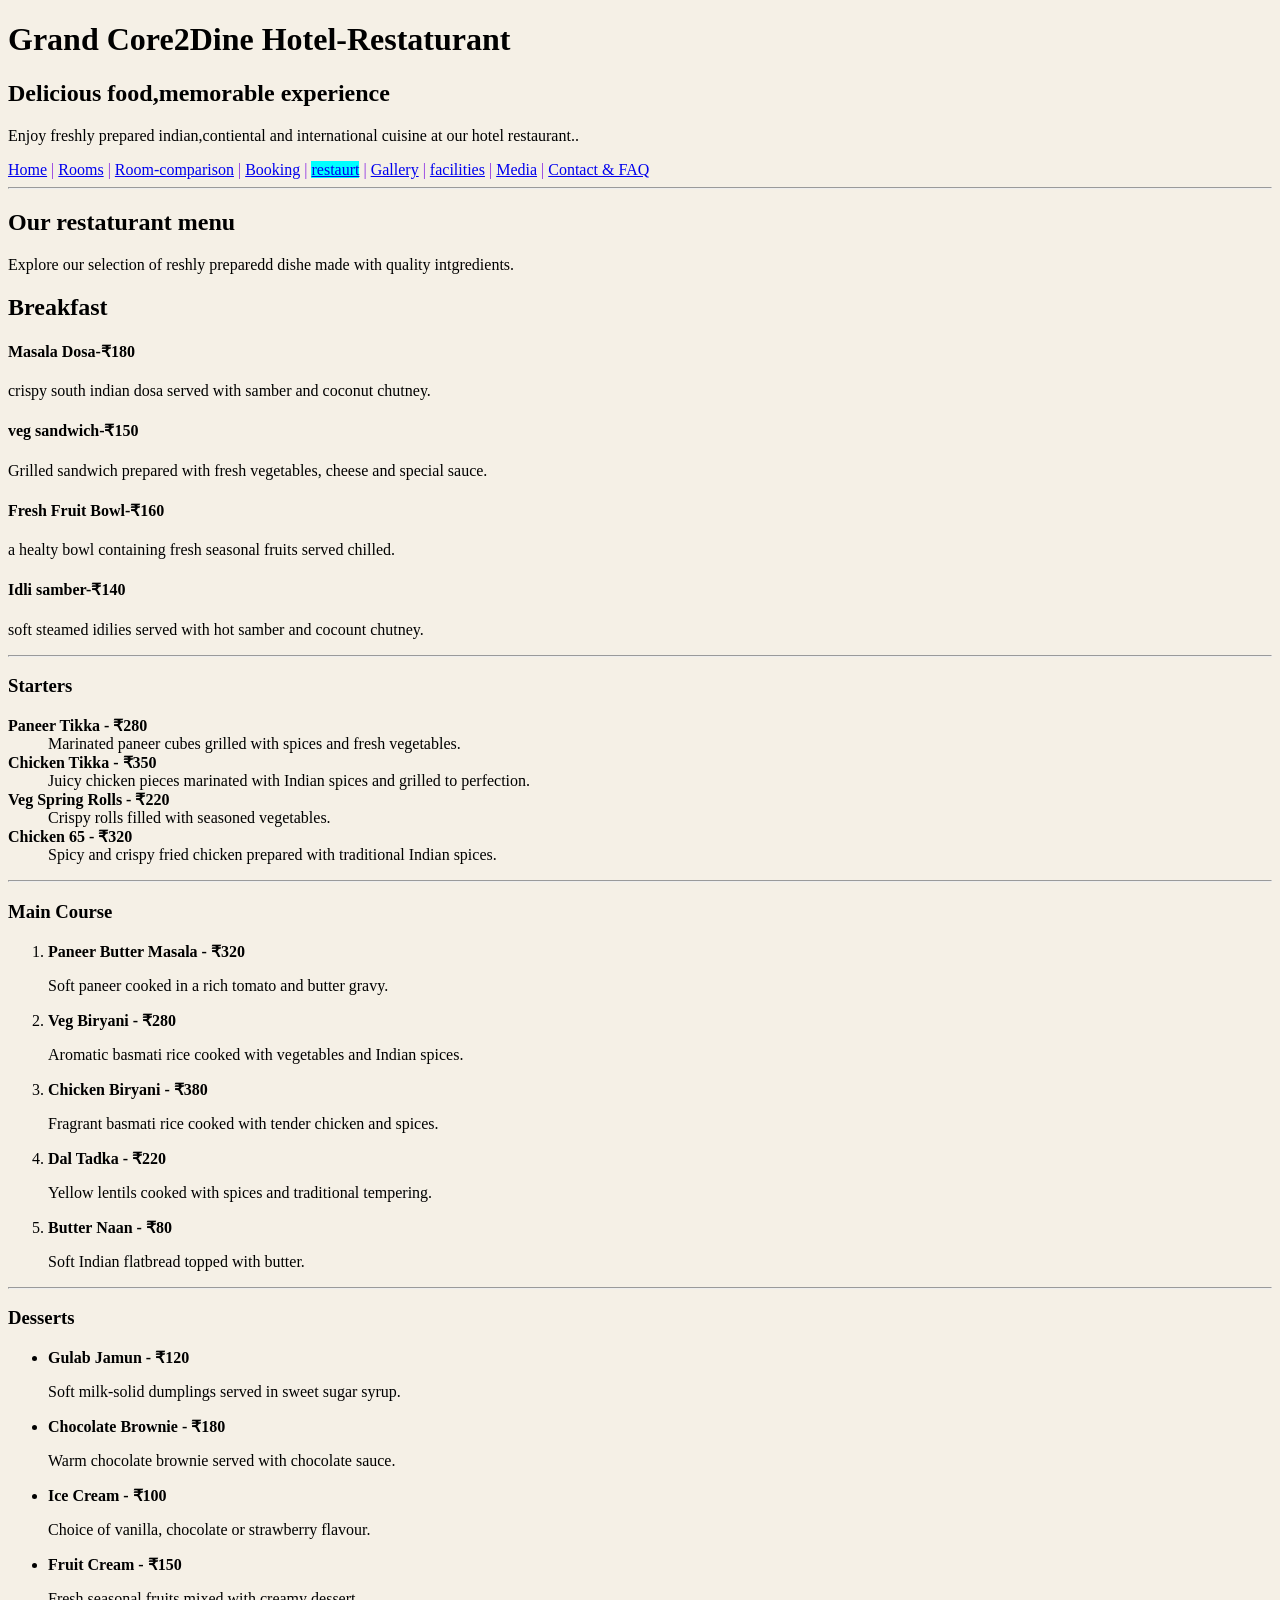
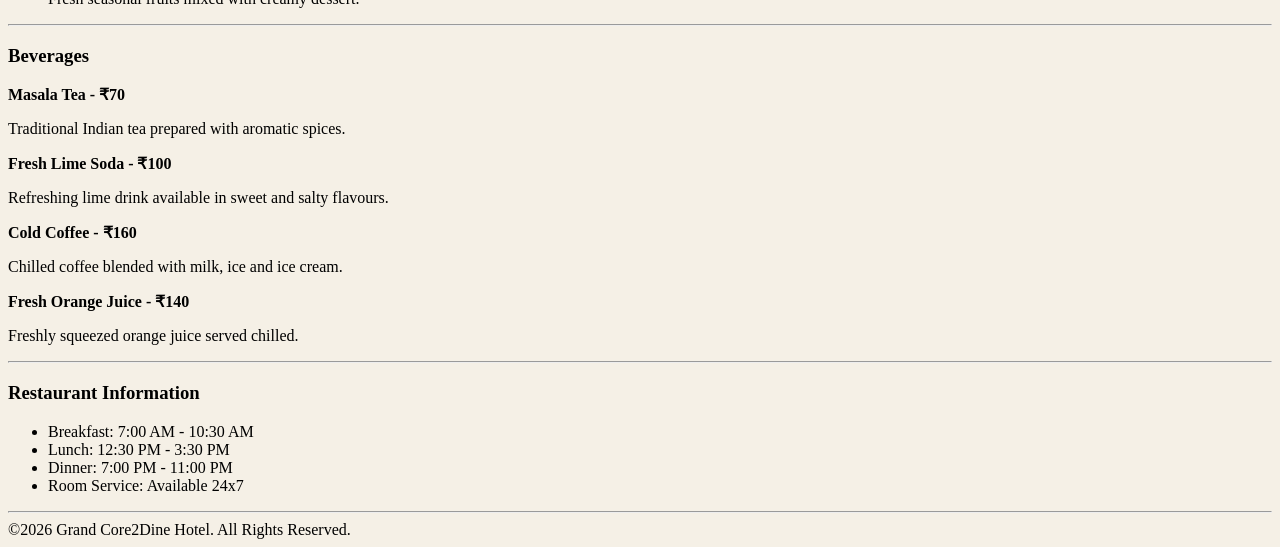
<file: restaurt.html>
<!DOCTYPE html>
<html lang="en">
<head>
    <meta charset="UTF-8">
     <link rel="stylesheet" href="stylee.css">
    <meta name="viewport" content="width=device-width, initial-scale=1.0">
    <title>Document</title>
</head>
<body>
    <header>
        <h1>Grand Core2Dine Hotel-Restaturant</h1>
        <h2>Delicious food,memorable experience</h2>
        <p>Enjoy freshly prepared indian,contiental and international cuisine at our hotel restaurant..</p>
        <nav class="nav" style="color: blueviolet;">
            <a href="index.html">Home</a> |
            <a href="roooms.html">Rooms</a> |
            <a href="room-comparison.html">Room-comparison</a> |
            <a href="booking.html">Booking</a> |
            <a href="restaurt.html" style="background-color: aqua;">restaurt</a> |
            <a href="gallery.html">Gallery</a> |
            <a href="facilities.html">facilities</a> |
            <a href="media.html">Media</a> |
            <a href="contact.html">Contact & FAQ</a>
            <nav>
                <hr>
    </header>
    <main>
        <h2>Our restaturant menu</h2>
        <p>Explore our selection of reshly preparedd dishe made with quality intgredients.</p>
        <h2>Breakfast</h2>
        <h4>
            Masala Dosa-₹180
        </h4>
        <p>crispy south indian dosa served with samber and coconut chutney.</p>
        <h4>veg sandwich-₹150</h4>
        <p>Grilled sandwich prepared with fresh vegetables, cheese and special sauce.</p>
        <h4>Fresh Fruit Bowl-₹160</h4>
        <p>a healty bowl containing fresh seasonal fruits served chilled.</p>
        <h4>Idli samber-₹140</h4>
        <p>soft steamed idilies served with hot samber and cocount chutney.</p>
        <hr>

      <h3>Starters</h3>
    <dl>
        <dt><b>Paneer Tikka - ₹280</b></dt>
        <dd>Marinated paneer cubes grilled with spices and fresh vegetables.</dd>

        <dt><b>Chicken Tikka - ₹350</b></dt>
        <dd>Juicy chicken pieces marinated with Indian spices and grilled to perfection.</dd>

        <dt><b>Veg Spring Rolls - ₹220</b></dt>
        <dd>Crispy rolls filled with seasoned vegetables.</dd>

        <dt><b>Chicken 65 - ₹320</b></dt>
        <dd>Spicy and crispy fried chicken prepared with traditional Indian spices.</dd>
    </dl>

    <hr>

    <h3>Main Course</h3>

    <ol>
        <li>
            <b>Paneer Butter Masala - ₹320</b>
            <p>Soft paneer cooked in a rich tomato and butter gravy.</p>
        </li>
        <li>
            <b>Veg Biryani - ₹280</b>
            <p>Aromatic basmati rice cooked with vegetables and Indian spices.</p>
        </li>
        <li>
            <b>Chicken Biryani - ₹380</b>
            <p>Fragrant basmati rice cooked with tender chicken and spices.</p>
        </li>
        <li>
            <b>Dal Tadka - ₹220</b>
            <p>Yellow lentils cooked with spices and traditional tempering.</p>
        </li>
        <li>
            <b>Butter Naan - ₹80</b>
            <p>Soft Indian flatbread topped with butter.</p>
        </li>
    </ol>

    <hr>

    <h3>Desserts</h3>

    <ul>
        <li>
            <b>Gulab Jamun - ₹120</b>
            <p>Soft milk-solid dumplings served in sweet sugar syrup.</p>
        </li>
        <li>
            <b>Chocolate Brownie - ₹180</b>
            <p>Warm chocolate brownie served with chocolate sauce.</p>
        </li>
        <li>
            <b>Ice Cream - ₹100</b>
            <p>Choice of vanilla, chocolate or strawberry flavour.</p>
        </li>
        <li>
            <b>Fruit Cream - ₹150</b>
            <p>Fresh seasonal fruits mixed with creamy dessert.</p>
        </li>
    </ul>

    <hr>

    <h3>Beverages</h3>

    <p><b>Masala Tea - ₹70</b></p>
    <p>Traditional Indian tea prepared with aromatic spices.</p>

    <p><b>Fresh Lime Soda - ₹100</b></p>
    <p>Refreshing lime drink available in sweet and salty flavours.</p>

    <p><b>Cold Coffee - ₹160</b></p>
    <p>Chilled coffee blended with milk, ice and ice cream.</p>

    <p><b>Fresh Orange Juice - ₹140</b></p>
    <p>Freshly squeezed orange juice served chilled.</p>

    <hr>

    <h3>Restaurant Information</h3>
    <ul>
        <li>Breakfast: 7:00 AM - 10:30 AM</li>
        <li>Lunch: 12:30 PM - 3:30 PM</li>
        <li>Dinner: 7:00 PM - 11:00 PM</li>
        <li>Room Service: Available 24x7</li>
    </ul>
    <hr>
     <footer>
            &copy;2026 Grand Core2Dine Hotel. All Rights Reserved.
        </footer>
        </main>

</body>
</html>
</file>
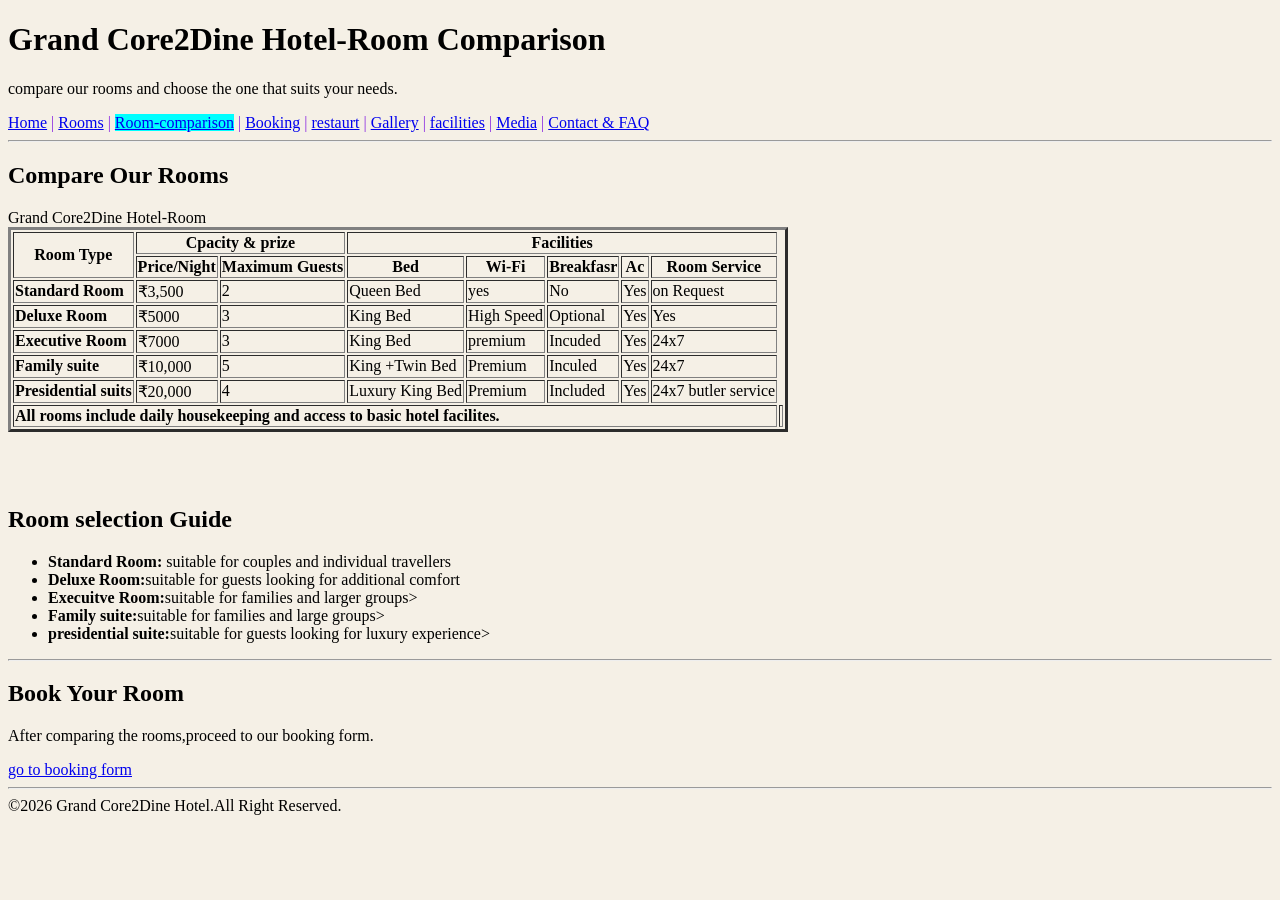
<file: room-comparison.html>
<!DOCTYPE html>
<html lang="en">
<head>
    <meta charset="UTF-8">
     <link rel="stylesheet" href="stylee.css">
    <meta name="viewport" content="width=device-width, initial-scale=1.0">
    <title>Document</title>
</head>
<body>
    <header>
        <h1>Grand Core2Dine Hotel-Room Comparison</h1>
        <p>compare our rooms and choose the one that suits your needs.</p>
        <nav class="nav" style="color: blueviolet;">
            <a href="index.html">Home</a> |
            <a href="roooms.html">Rooms</a> |
            <a href="room-comparison.html" style="background-color: aqua;">Room-comparison</a> |
            <a href="booking.html">Booking</a> |
            <a href="restaurt.html">restaurt</a> |
            <a href="gallery.html">Gallery</a> |
            <a href="facilities.html">facilities</a> |
            <a href="media.html">Media</a> |
            <a href="contact.html">Contact & FAQ</a>

        </nav>
        <hr>
    </header>
    <main>
        <h2>Compare Our Rooms</h2>
         <caption style="align-items: center;">Grand Core2Dine Hotel-Room</caption>
        <table border="3">
            <tr>
                <th rowspan="2">Room Type</th>
                <th colspan="2">Cpacity & prize</th>
                <th colspan="5">Facilities</th>
            </tr>
           <tr>
            <th>Price/Night</th>
            <th>Maximum Guests</th>
            <th>Bed</th>
            <th>Wi-Fi</th>
            <th>Breakfasr</th>
            <th>Ac</th>
            <th>Room Service</th>
           </tr>
           <tr>
            <td><b>Standard Room</b></td>
            <td>₹3,500</td>
            <td>2</td>
            <td>Queen Bed</td>
            <td>yes</td>
            <td>No</td>
            <td>Yes</td>
            <td>on Request</td>
           </tr>
           <tr>
             <td><b>Deluxe Room</b></td>
            <td>₹5000</td>
            <td>3</td>
            <td>King Bed</td>
            <td>High Speed</td>
            <td>Optional</td>
            <td>Yes</td>
            <td>Yes</td>
           </tr>
           <tr>
             <td><b>Executive Room</b></td>
            <td>₹7000</td>
            <td>3</td>
            <td>King Bed</td>
            <td>premium</td>
            <td>Incuded</td>
            <td>Yes</td>
            <td>24x7</td>
           </tr>
           <tr>
             <td><b> Family suite</b></td>
            <td>₹10,000</td>
            <td>5</td>
            <td>King +Twin Bed</td>
            <td>Premium</td>
            <td>Inculed</td>
            <td>Yes</td>
            <td>24x7</td>
           </tr>
           <tr>
             <td><b>Presidential suits</b></td>
            <td>₹20,000</td>
            <td>4</td>
            <td>Luxury King Bed</td>
            <td>Premium</td>
            <td>Included</td>
            <td>Yes</td>
            <td>24x7 butler service</td>
           </tr>
           <tr>
            <td colspan="8"><b>All rooms include daily housekeeping and access to basic hotel facilites.</b></td>
            <td></td>
           </tr>
        </table>
        <br><br><br>
        <h2>Room selection Guide </h2>
        <ul>
            <li><b>Standard Room:</b> suitable for couples and individual travellers</li>
            <li><b>Deluxe Room:</b>suitable for guests looking for additional comfort</li>
            <li><b>Execuitve Room:</b>suitable for families and larger groups></li>
            <li><b>Family suite:</b>suitable for families and large groups></li>
            <li><b>presidential suite:</b>suitable for guests looking for luxury experience></li>
        </ul>
        <hr>
        <h2>Book Your Room</h2>
        <p>After comparing the rooms,proceed to our booking form.</p>
        <a href="booking.html">go to booking form</a>
        <hr>

    </main>
    <footer>
    &copy;2026 Grand Core2Dine Hotel.All Right Reserved.
</footer>
</body>
</html>
</file>
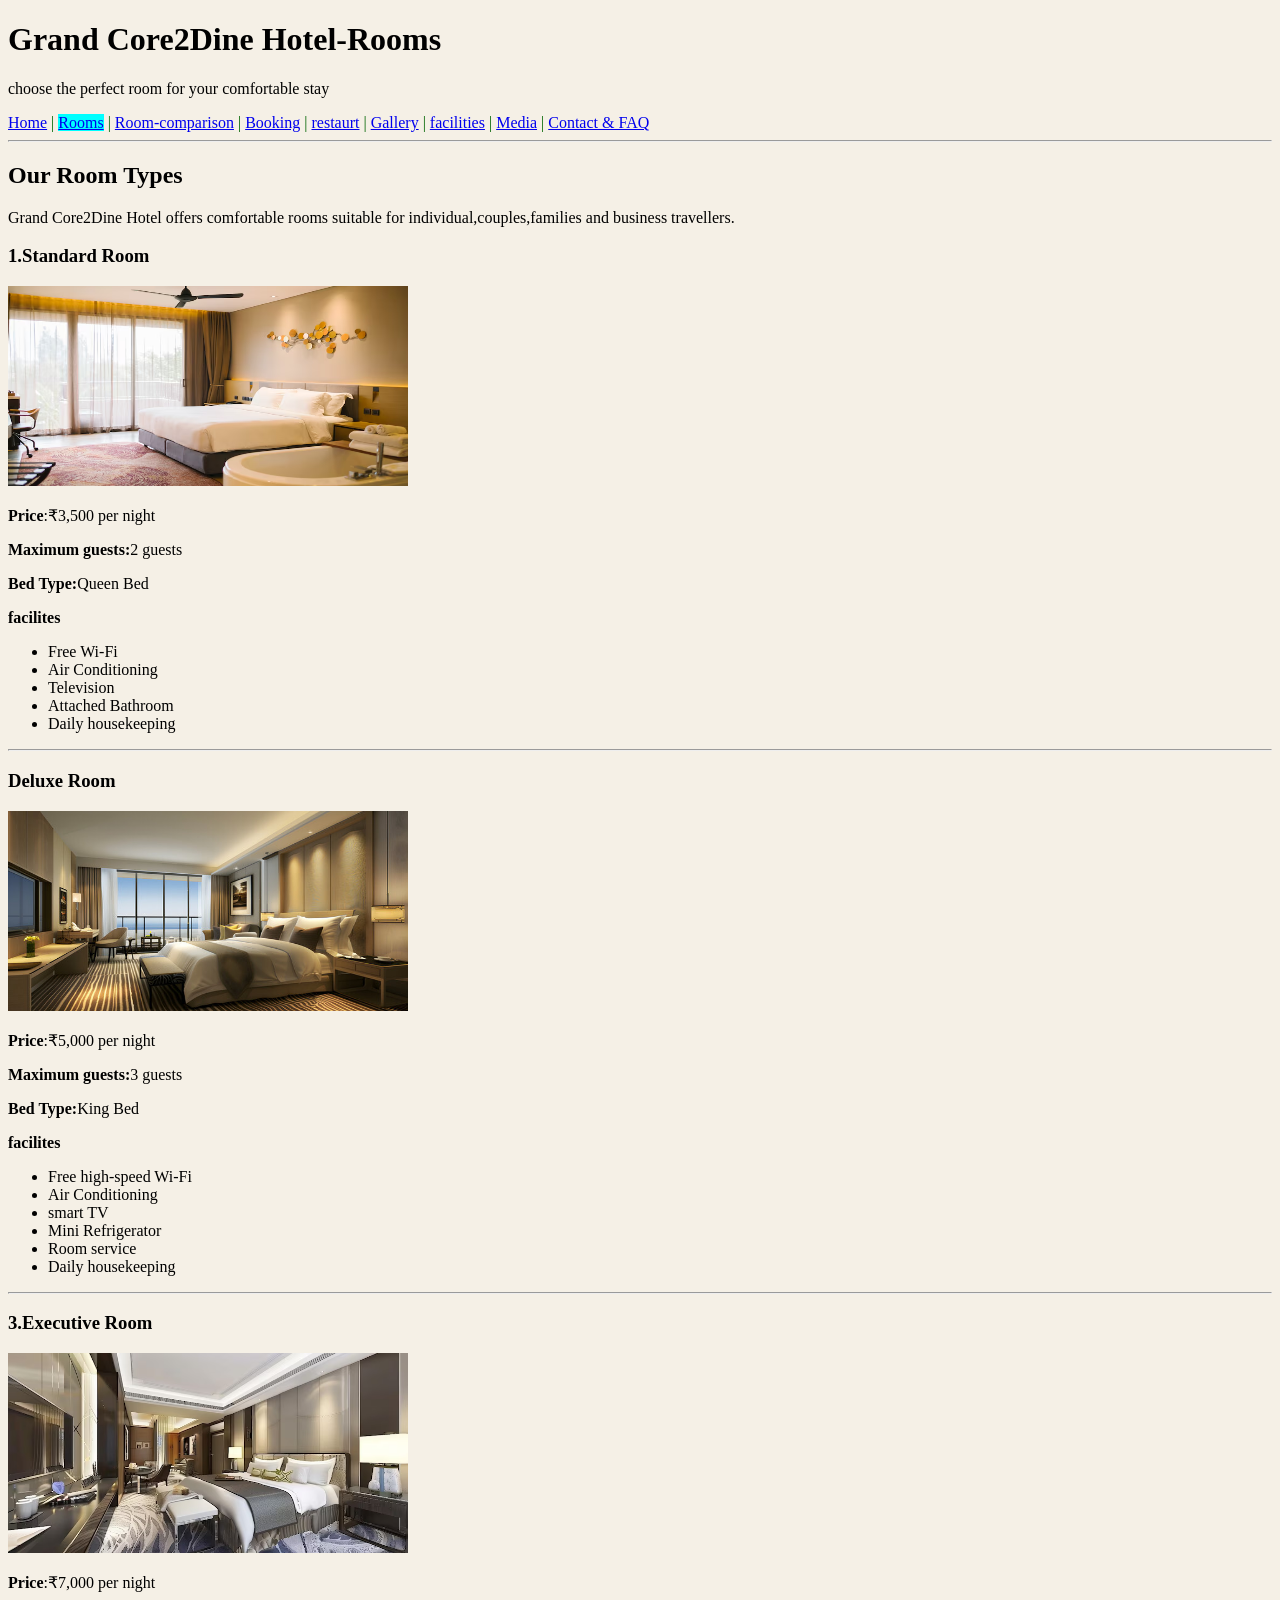
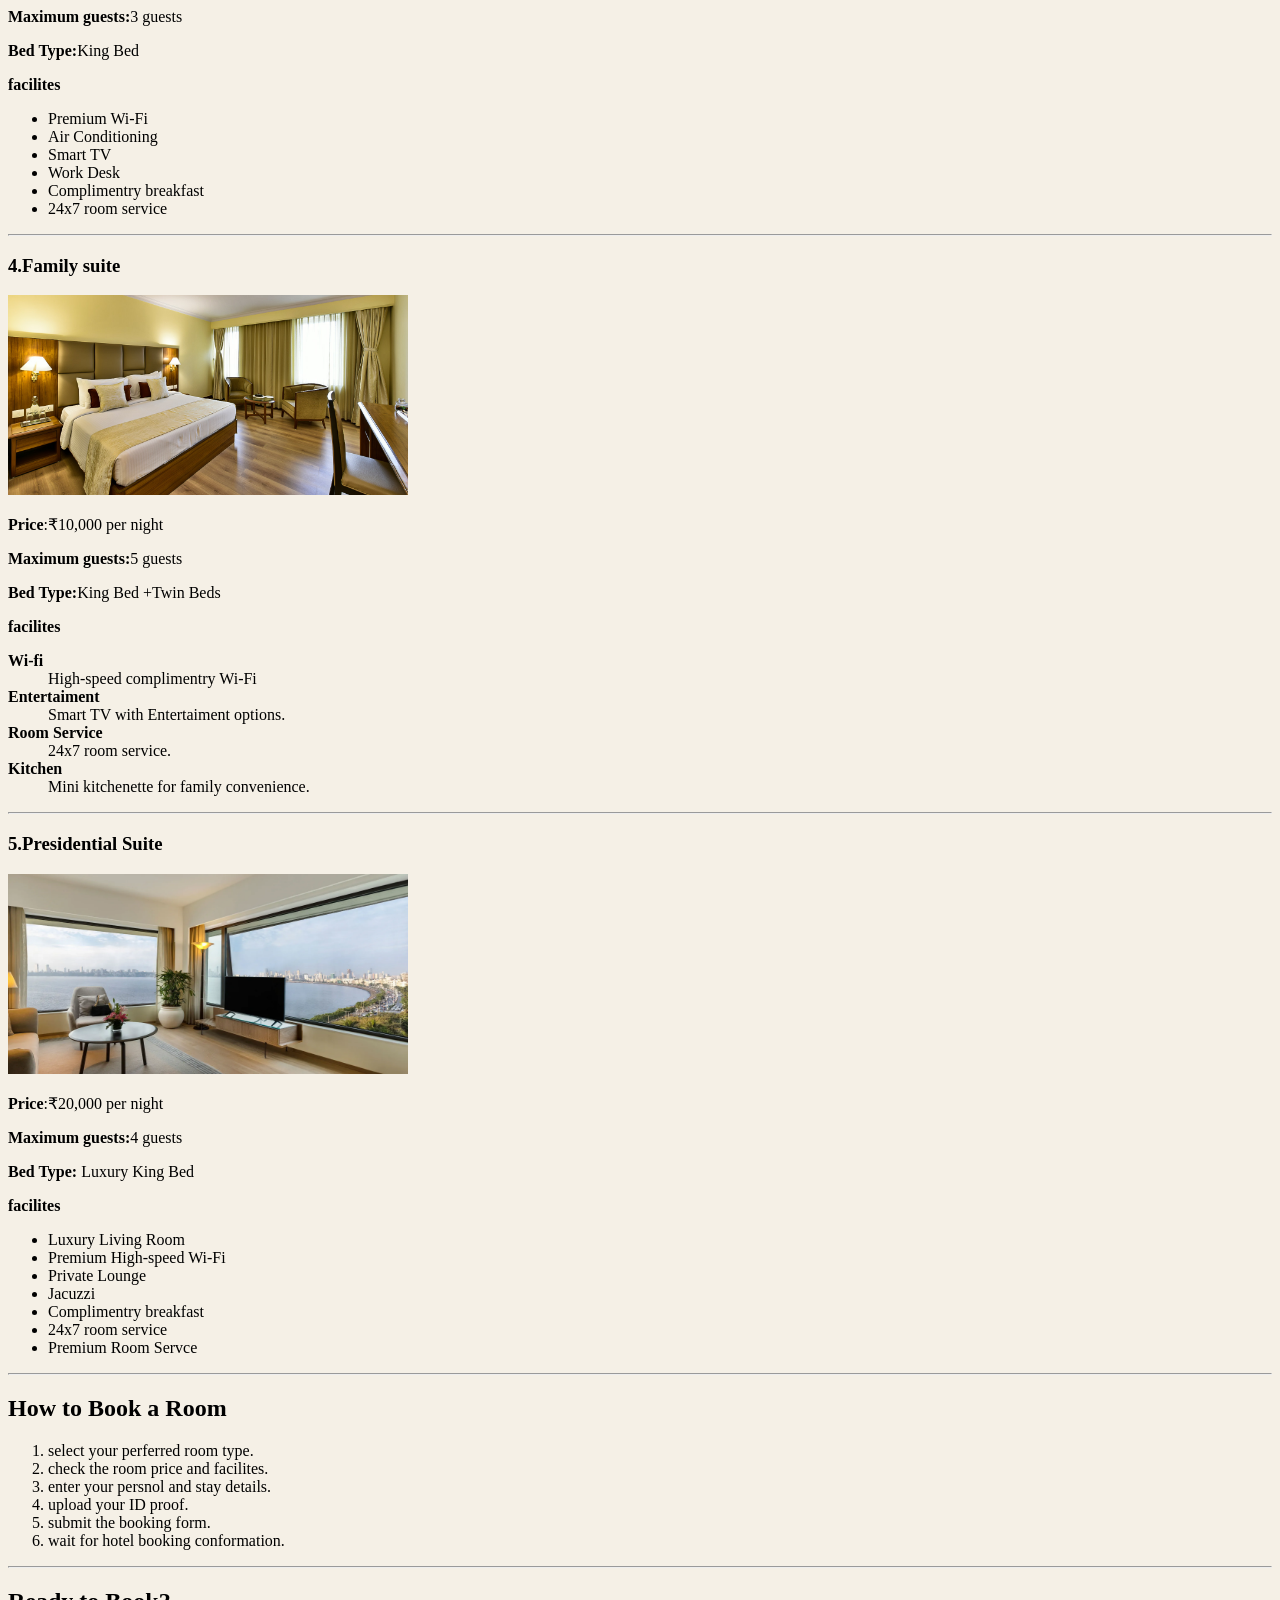
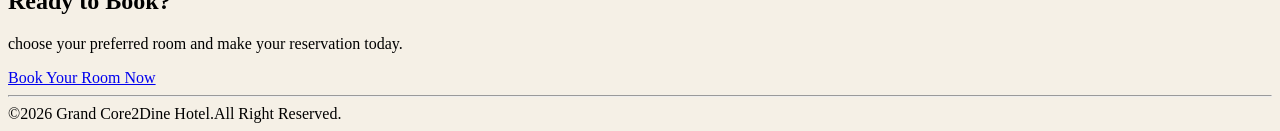
<file: roooms.html>
<!DOCTYPE html>
<html lang="en">
<head>
    <meta charset="UTF-8">
     <link rel="stylesheet" href="stylee.css">
    <meta name="viewport" content="width=device-width, initial-scale=1.0">
    <title>Document</title>
</head>
<body>
    <header>
        <h1>Grand Core2Dine Hotel-Rooms</h1>
        <p>choose the perfect room for your comfortable stay</p>
         <nav class="nav">
            <a href="index.html">Home</a> |
            <a href="roooms.html" style="background-color: aqua;">Rooms</a> |
            <a href="room-comparison.html">Room-comparison</a> |
            <a href="booking.html">Booking</a> |
            <a href="restaurt.html">restaurt</a> |
            <a href="gallery.html">Gallery</a> |
            <a href="facilities.html">facilities</a> |
            <a href="media.html">Media</a> |
            <a href="contact.html">Contact & FAQ</a>

        </nav>
        <hr>
    </header>
    <main>
    <h2>Our Room Types</h2>
    <p>Grand Core2Dine Hotel offers comfortable rooms suitable for individual,couples,families and business travellers.</p>
    <h3>1.Standard Room</h3>
    <image src="assets/images/room1.avif" width="400" height="200"></image>
    <p><b>Price</b>:₹3,500 per night</p>
    <p><b>Maximum guests:</b>2 guests</p>
    <p><b>Bed Type:</b>Queen Bed</p>
    <p><b>facilites</b></p>
    <ul>
        <li>Free Wi-Fi</li>
        <li>Air Conditioning</li>
        <li>Television</li>
        <li>Attached Bathroom</li>
        <li>Daily housekeeping</li>
    </ul>
    <hr>
    <h3>Deluxe Room</h3>
    <image src="assets/images/room2.jpg" width="400" height="200"></image>
     <p><b>Price</b>:₹5,000 per night</p>
    <p><b>Maximum guests:</b>3 guests</p>
    <p><b>Bed Type:</b>King Bed</p>
    <p><b>facilites</b></p>
    <ul>
        <li>Free high-speed Wi-Fi</li>
        <li>Air Conditioning</li>
        <li>smart TV</li>
        <li>Mini Refrigerator</li>
        <li>Room service</li>
        <li>Daily housekeeping</li>
    </ul>
    <hr>
    <h3>3.Executive Room</h3>
    <image src="assets/images/room3.avif" width="400" height="200"></image>
     <p><b>Price</b>:₹7,000 per night</p>
    <p><b>Maximum guests:</b>3 guests</p>
    <p><b>Bed Type:</b>King Bed</p>
    <p><b>facilites</b></p>
    <ul>
        <li>Premium Wi-Fi</li>
        <li>Air Conditioning</li>
        <li>Smart TV</li>
        <li>Work Desk</li>
        <li>Complimentry breakfast</li>
        <li>24x7 room service</li>
    </ul>
    <hr>
    <h3>4.Family suite</h3>
    <image src="assets/images/room4.jpg" width="400" height="200"></image>
    <p><b>Price</b>:₹10,000 per night</p>
    <p><b>Maximum guests:</b>5 guests</p>
    <p><b>Bed Type:</b>King Bed +Twin Beds</p>
    <p><b>facilites</b></p>
    <dl>
        <dt><b>Wi-fi</b></dt>
        <dd>High-speed complimentry Wi-Fi</dd>
        <dt><b>Entertaiment</b></dt>
        <dd>Smart TV with Entertaiment options.</dd>
        <dt><b>Room Service</b></dt>
        <dd>24x7 room service.</dd>
        <dt><b>Kitchen</b></dt>
        <dd>Mini kitchenette for family convenience.</dd>
    </dl>
    <hr>
    <h3>5.Presidential Suite</h3>
    <image src="assets/images/room5.webp" width="400" height="200">

    </image>
    <p><b>Price</b>:₹20,000 per night</p>
    <p><b>Maximum guests:</b>4 guests</p>
    <p><b>Bed Type:</b> Luxury King Bed</p>
    <p><b>facilites</b></p>
    <ul>
        <li>Luxury Living Room</li>
        <li>Premium High-speed Wi-Fi</li>
        <li>Private Lounge</li>
        <li>Jacuzzi</li>
        <li>Complimentry breakfast</li>
        <li>24x7 room service</li>
        <li>Premium Room Servce</li>
    </ul>
    <hr>
    <h2>How to Book a Room</h2>
    <ol>
        <li>select your perferred room type.</li>
        <li>check the room price and facilites.</li>
        <li>enter your persnol and stay details.</li>
        <li>upload your ID proof.</li>
        <li>submit the booking form.</li>
        <li>wait for hotel booking conformation.</li>
    </ol>
    <hr>
    <h2>Ready to Book?</h2>
    <p>choose your preferred room and make your reservation today.</p>
    <a href="booking.html">Book Your Room Now</a>
    <hr>

</main>
<footer>
    &copy;2026 Grand Core2Dine Hotel.All Right Reserved.
</footer>
</body>
</html>
</file>
<file: stylee.css>
*{
    background-color:#F5F0E6;
}
.nav{
    color: darkgreen;
}
</file>
